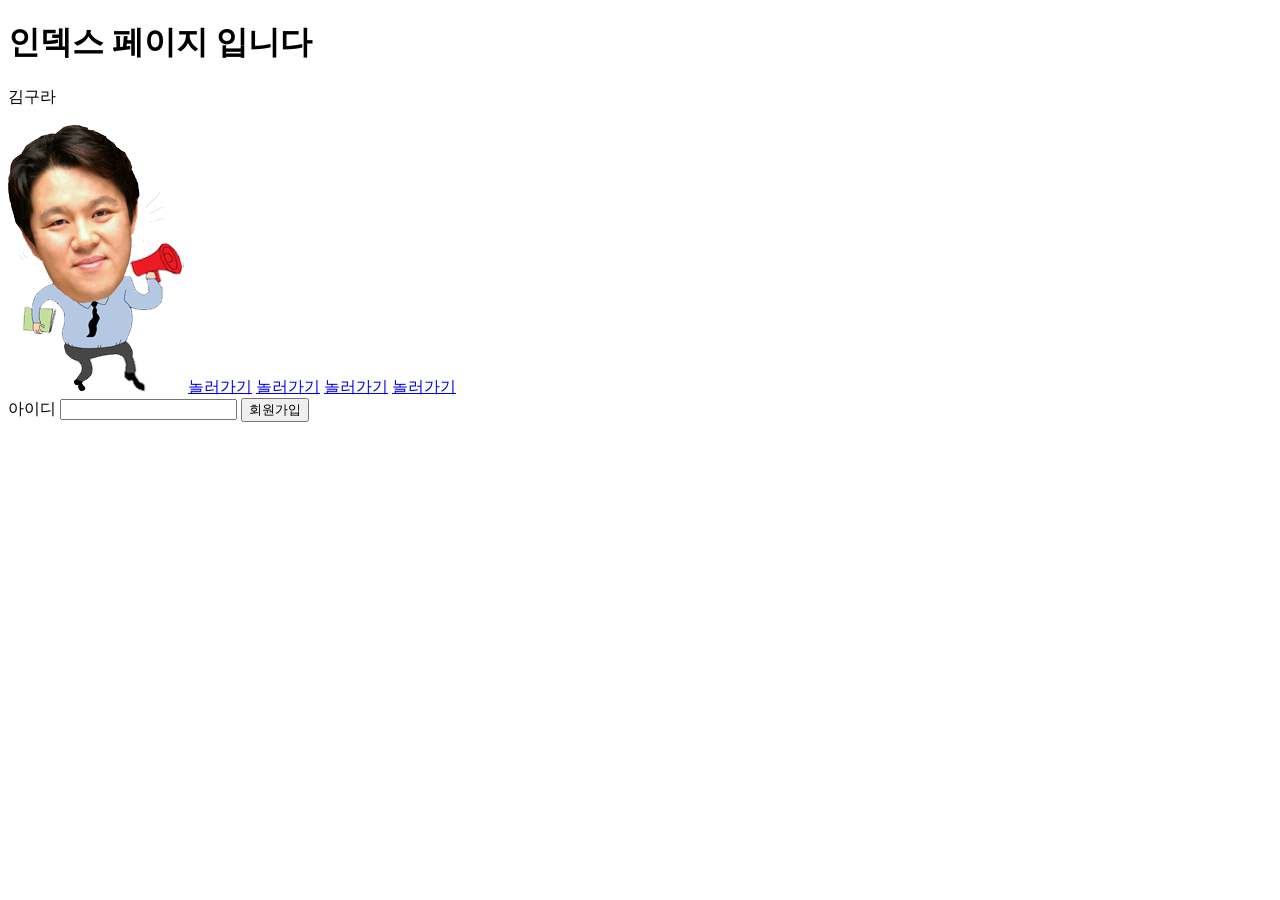
<file: Hello/src/main/webapp/index.html>
<!DOCTYPE html>
<html>
<head>
<meta charset="UTF-8">
<title>index.html</title>
</head>
<body>
	<h1>인덱스 페이지 입니다</h1>
	<p>김구라</p>
	<img src="./images/kim1.png">
	<!-- 웹에서의 절대 경로 -->
	<a href="http://localhost:8888/Hello/sub/play.html">놀러가기</a>
	<!-- 서버안에서의 절대 경로 -->
	<a href="/Hello/sub/play.html">놀러가기</a>
	<!-- 현재 위치를 기준으로 한 상대경로 -->
	<a href="./sub/play.html">놀러가기</a>
	<a href="sub/play.html">놀러가기</a>
	<br />
	<form action="signup" method="post">
		<label for="id">아이디</label>
		<input type="text" name="id" id="id" />
		<button type="submit">회원가입</button>
	
	</form>
</body>
</html>
</file>
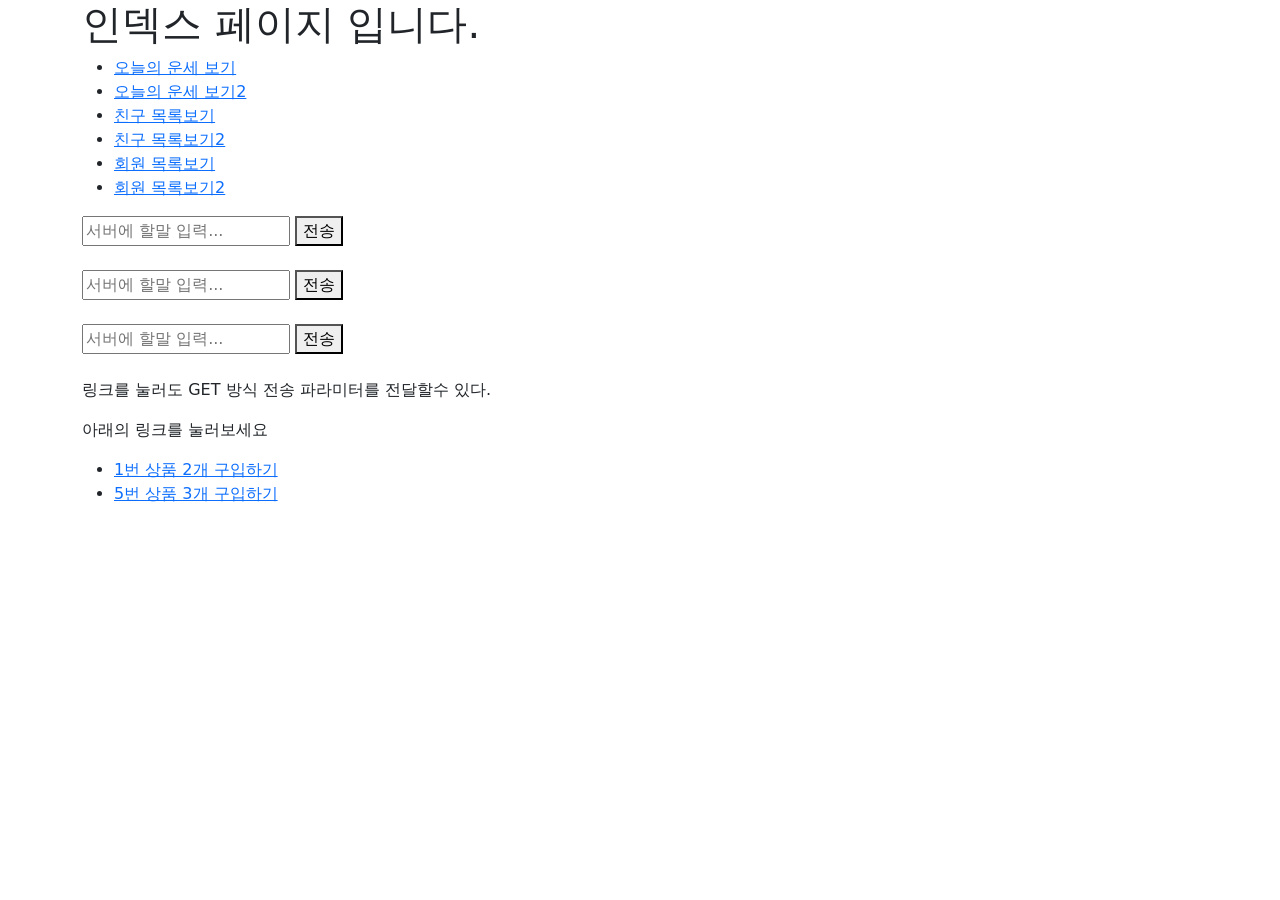
<file: Step01_Servlet/src/main/webapp/index.html>
<!DOCTYPE html>
<html>
<head>
<meta charset="UTF-8">
<title>index.html</title>
<link href="https://cdn.jsdelivr.net/npm/bootstrap@5.2.2/dist/css/bootstrap.min.css" rel="stylesheet" integrity="sha384-Zenh87qX5JnK2Jl0vWa8Ck2rdkQ2Bzep5IDxbcnCeuOxjzrPF/et3URy9Bv1WTRi" crossorigin="anonymous">
</head>
<body>
	<div class="container">
		<h1>인덱스 페이지 입니다.</h1>
		<ul>
			<li><a href="fortune">오늘의 운세 보기</a></li>
			<li><a href="fortune.jsp">오늘의 운세 보기2</a>
			<li><a href="friend/list">친구 목록보기</a></li>
			<li><a href="friend/list.jsp">친구 목록보기2</a></li>
			<li><a href="member/list">회원 목록보기</a></li>
			<li><a href="member/list.jsp">회원 목록보기2</a></li>
		</ul>
		<!-- 
				폼을 제출(submit) 하면 ( type="submit" 인 전송 버튼을 누르면)
				action="요정경로"
				method="전송방식"
				
				서버에 "요청경로" 대로 요청이 되고
				폼에 입력한 내용은 "전송방식" 으로 전송이 된다. ( get or post )
				
				- form 사용법
				1. action 속성의 값은 폼을 제출했을때 요청되는 경로가 된다.
				2. method 속성의 값은 전송 방식을 지정한다. 생략하면 default 값은 get 이다.
				3. form 의 자손요소중에 type="summit" 버든을 누르면 폼이 제출된다.
				4. 전송 방식은 get 방식과 post 방식이 있는데
				   get 방식 전송은 입력한 정보를 주소창에 달고가는 방식이고
				   post 방식 전송은 요청의 몸통에 달고가는 방식이기 때문에 주소창에 보이지 않는다.
		-->
		<form action="/Step01_Servlet/send" method="get">
			<input type="text" name="msg" placeholder="서버에 할말 입력..." />
			<button type="summit">전송</button>
		</form>
		<br>
		<form action="/Step01_Servlet/send2" method="post">
			<input type="text" name="msg" placeholder="서버에 할말 입력..." />
			<button type="summit">전송</button>
		</form>
		<br>
		<form action="/Step01_Servlet/send.jsp" method="post">
			<input type="text" name="msg" placeholder="서버에 할말 입력..." />
			<button type="summit">전송</button>
		</form>
		<br />
		<p>링크를 눌러도 GET 방식 전송 파라미터를 전달할수 있다.</p>
		<p>아래의 링크를 눌러보세요</p>
		<ul>
			<li> <a href="shop/buy.jsp?num=1&amount=2">1번 상품 2개 구입하기</a></li>
			<li> <a href="shop/buy.jsp?num=5&amount=3">5번 상품 3개 구입하기</a></li>		
		</ul>
	</div>
</body>
</html>
</file>
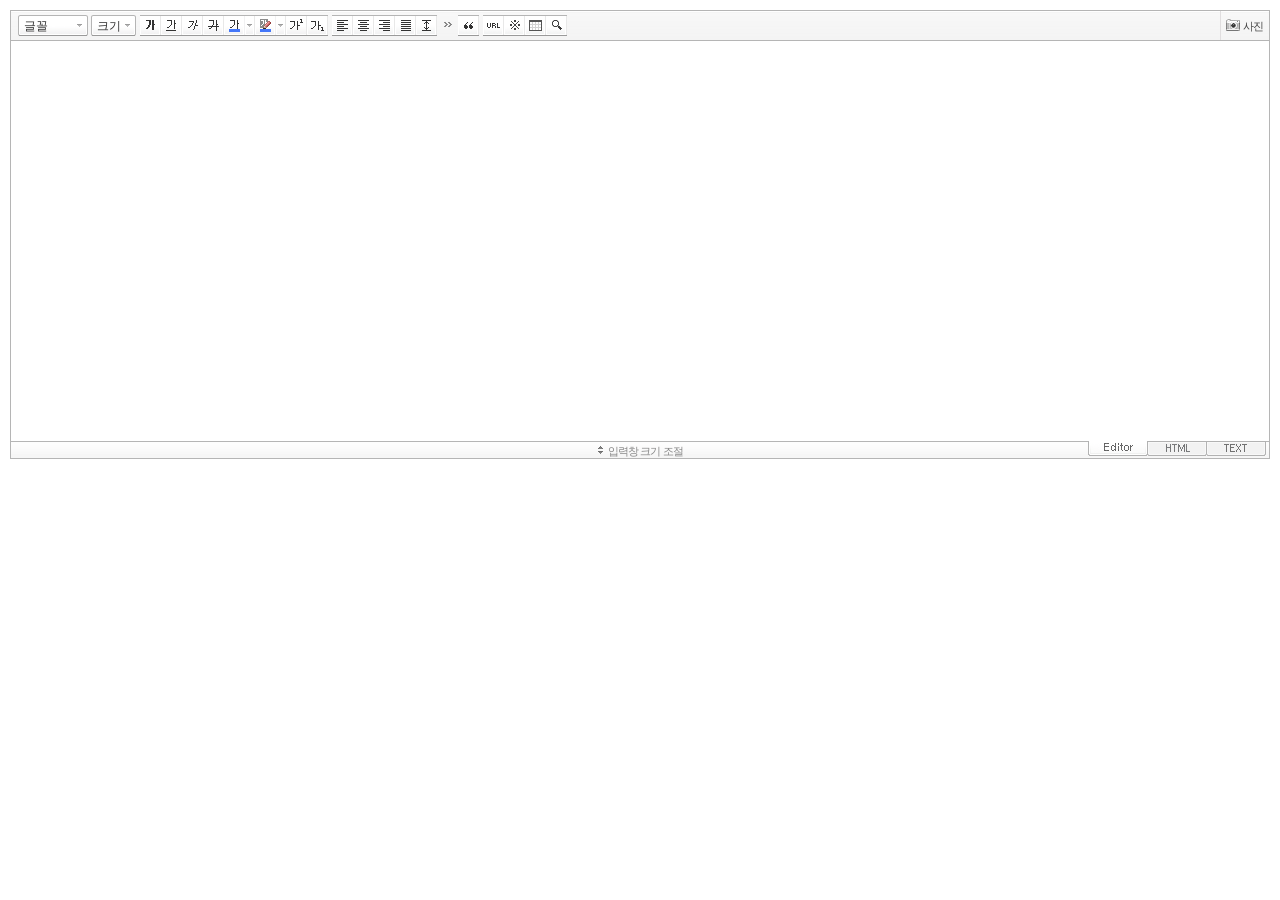
<file: Step04_Final/src/main/webapp/SmartEditor/SmartEditor2Skin.html>
<!DOCTYPE HTML PUBLIC "-//W3C//DTD HTML 4.01 Transitional//EN" "http://www.w3.org/TR/html4/loose.dtd">
<html lang="ko">
<head>
<meta http-equiv="Content-Type" content="text/html; charset=utf-8">
<meta http-equiv="Content-Script-Type" content="text/javascript">
<meta http-equiv="Content-Style-Type" content="text/css">
<title>네이버 :: Smart Editor 2 &#8482;</title>
<link href="css/smart_editor2.css" rel="stylesheet" type="text/css">
<style type="text/css">
body {
	margin: 10px;
}
</style>
<script type="text/javascript" src="./js/jindo.min.js" charset="utf-8"></script>
<script type="text/javascript" src="./js/jindo_component.js"
	charset="utf-8"></script>
<script type="text/javascript" src="./js/SE2B_Configuration_Service.js"
	charset="utf-8"></script>
<!-- 설정 파일 -->
<script type="text/javascript" src="./js/SE2B_Configuration_General.js"
	charset="utf-8"></script>
<!-- 설정 파일 -->
<script type="text/javascript" src="./js/SE2BasicCreator.js"
	charset="utf-8"></script>

<script src='js/smarteditor2.min.js' charset='utf-8'></script>
<script src='photo_uploader/plugin/hp_SE2M_AttachQuickPhoto.js'
	charset='utf-8'></script>
</head>
<body>



	<span id="rev"></span>

	<!-- SE2 Markup Start -->
	<div id="smart_editor2">
		<div id="smart_editor2_content">
			<a href="#se2_iframe" class="blind">글쓰기영역으로 바로가기</a>
			<div class="se2_tool" id="se2_tool">

				<div class="se2_text_tool husky_seditor_text_tool">
					<ul class="se2_font_type">
						<li class="husky_seditor_ui_fontName"><button type="button"
								class="se2_font_family" title="글꼴">
								<span class="husky_se2m_current_fontName">글꼴</span>
							</button> <!-- 글꼴 레이어 -->
							<div class="se2_layer husky_se_fontName_layer">
								<div class="se2_in_layer">
									<ul class="se2_l_font_fam">
										<li style="display: none"><button type="button">
												<span>@DisplayName@<span>(</span><em
													style="font-family: FontFamily;">@SampleText@</em><span>)</span></span>
											</button></li>
										<!--
							<li><button type="button"><span>돋움<span>(</span><em style="font-family:'돋움',Dotum,Sans-serif;">가나다라</em><span>)</span></span></button></li>
							<li><button type="button"><span>돋움체<span>(</span><em style="font-family:'돋움체',DotumChe,Sans-serif;">가나다라</em><span>)</span></span></button></li>
							<li><button type="button"><span>굴림<span>(</span><em style="font-family:'굴림',Gulim,Sans-serif;">가나다라</em><span>)</span></span></button></li>
							<li><button type="button"><span>굴림체<span>(</span><em style="font-family:'굴림체',GulimChe,Sans-serif;">가나다라</em><span>)</span></span></button></li>
							<li><button type="button"><span>바탕<span>(</span><em style="font-family:'바탕',Batang,serif;">가나다라</em><span>)</span></span></button></li>
							<li><button type="button"><span>바탕체<span>(</span><em style="font-family:'바탕체',BatangChe,serif;">가나다라</em><span>)</span></span></button></li>
							<li><button type="button"><span>궁서<span>(</span><em style="font-family:'궁서',Gungsuh,serif;">가나다라</em><span>)</span></span></button></li>
							<li><button type="button"><span>Arial<span>(</span><em style="font-family:arial,Sans-serif;">abcd</em><span>)</span></span></button></li>
							<li><button type="button"><span>Tahoma<span>(</span><em style="font-family:tahoma,Sans-serif;">abcd</em><span>)</span></span></button></li>
							<li><button type="button"><span>Times New Roman<span>(</span><em style="font-family:'Times New Roman',Times,serif;">abcd</em><span>)</span></span></button></li>
							<li><button type="button"><span>Verdana<span>(</span><em style="font-family:verdana,Sans-serif;">abcd</em><span>)</span></span></button></li>
							<li><button type="button"><span>Courier New<span>(</span><em style="font-family:Courier New,Sans-serif;">abcd</em><span>)</span></span></button></li>
							-->
										<li class="se2_division husky_seditor_font_separator"></li>
										<li class="husky_seditor_font_nanumgothic"><button
												type="button">
												<span>나눔고딕<span>(</span><em
													style="font-family: '나눔고딕', NanumGothic, Sans-serif;">가나다라</em><span>)</span></span>
											</button></li>
										<li class="husky_seditor_font_nanummyeongjo"><button
												type="button">
												<span>나눔명조<span>(</span><em
													style="font-family: '나눔명조', NanumMyeongjo, serif;">가나다라</em><span>)</span></span>
											</button></li>
										<li class="husky_seditor_font_nanumgothiccoding"><button
												type="button">
												<span>나눔고딕코딩<span>(</span><em
													style="font-family: '나눔고딕코딩', NanumGothicCoding, Sans-serif;">가나다라</em><span>)</span></span>
											</button></li>
									</ul>
								</div>
							</div> <!-- //글꼴 레이어 --></li>

						<li class="husky_seditor_ui_fontSize"><button type="button"
								class="se2_font_size" title="글자크기">
								<span class="husky_se2m_current_fontSize">크기</span>
							</button> <!-- 폰트 사이즈 레이어 -->
							<div class="se2_layer husky_se_fontSize_layer">
								<div class="se2_in_layer">
									<ul class="se2_l_font_size">
										<li><button type="button" style="height: 19px;">
												<span
													style="margin-top: 4px; margin-bottom: 3px; margin-left: 5px; font-size: 7pt;">가나다라마바사<span
													style="font-size: 7pt;">(7pt)</span></span>
											</button></li>
										<li><button type="button" style="height: 20px;">
												<span style="margin-bottom: 2px; font-size: 8pt;">가나다라마바사<span
													style="font-size: 8pt;">(8pt)</span></span>
											</button></li>
										<li><button type="button" style="height: 20px;">
												<span style="margin-bottom: 1px; font-size: 9pt;">가나다라마바사<span
													style="font-size: 9pt;">(9pt)</span></span>
											</button></li>
										<li><button type="button" style="height: 21px;">
												<span style="margin-bottom: 1px; font-size: 10pt;">가나다라마바사<span
													style="font-size: 10pt;">(10pt)</span></span>
											</button></li>
										<li><button type="button" style="height: 23px;">
												<span style="margin-bottom: 2px; font-size: 11pt;">가나다라마바사<span
													style="font-size: 11pt;">(11pt)</span></span>
											</button></li>
										<li><button type="button" style="height: 25px;">
												<span style="margin-bottom: 1px; font-size: 12pt;">가나다라마바사<span
													style="font-size: 12pt;">(12pt)</span></span>
											</button></li>
										<li><button type="button" style="height: 27px;">
												<span style="margin-bottom: 2px; font-size: 14pt;">가나다라마바사<span
													style="margin-left: 6px; font-size: 14pt;">(14pt)</span></span>
											</button></li>
										<li><button type="button" style="height: 33px;">
												<span style="margin-bottom: 1px; font-size: 18pt;">가나다라마바사<span
													style="margin-left: 8px; font-size: 18pt;">(18pt)</span></span>
											</button></li>
										<li><button type="button" style="height: 39px;">
												<span style="margin-left: 3px; font-size: 24pt;">가나다라마<span
													style="margin-left: 11px; font-size: 24pt;">(24pt)</span></span>
											</button></li>
										<li><button type="button" style="height: 53px;">
												<span
													style="margin-top: -1px; margin-left: 3px; font-size: 36pt;">가나다<span
													style="font-size: 36pt;">(36pt)</span></span>
											</button></li>
									</ul>
								</div>
							</div> <!-- //폰트 사이즈 레이어 --></li>
					</ul>
					<ul>
						<li class="husky_seditor_ui_bold"><button type="button"
								title="굵게[Ctrl+B]" class="se2_bold">
								<span class="_buttonRound">굵게[Ctrl+B]</span>
							</button></li>

						<li class="husky_seditor_ui_underline"><button type="button"
								title="밑줄[Ctrl+U]" class="se2_underline">
								<span class="_buttonRound">밑줄[Ctrl+U]</span>
							</button></li>

						<li class="husky_seditor_ui_italic"><button type="button"
								title="기울임꼴[Ctrl+I]" class="se2_italic">
								<span class="_buttonRound">기울임꼴[Ctrl+I]</span>
							</button></li>

						<li class="husky_seditor_ui_lineThrough"><button
								type="button" title="취소선[Ctrl+D]" class="se2_tdel">
								<span class="_buttonRound">취소선[Ctrl+D]</span>
							</button></li>

						<li class="se2_pair husky_seditor_ui_fontColor"><span
							class="selected_color husky_se2m_fontColor_lastUsed"
							style="background-color: #4477f9"></span><span
							class="husky_seditor_ui_fontColorA"><button type="button"
									title="글자색" class="se2_fcolor">
									<span>글자색</span>
								</button></span><span class="husky_seditor_ui_fontColorB"><button
									type="button" title="더보기" class="se2_fcolor_more">
									<span class="_buttonRound">더보기</span>
								</button></span> <!-- 글자색 -->
							<div class="se2_layer husky_se2m_fontcolor_layer"
								style="display: none">
								<div class="se2_in_layer husky_se2m_fontcolor_paletteHolder">
									<div class="se2_palette husky_se2m_color_palette">
										<ul class="se2_pick_color">
											<li><button type="button" title="#ff0000"
													style="background: #ff0000">
													<span><span>#ff0000</span></span>
												</button></li>
											<li><button type="button" title="#ff6c00"
													style="background: #ff6c00">
													<span><span>#ff6c00</span></span>
												</button></li>
											<li><button type="button" title="#ffaa00"
													style="background: #ffaa00">
													<span><span>#ffaa00</span></span>
												</button></li>
											<li><button type="button" title="#ffef00"
													style="background: #ffef00">
													<span><span>#ffef00</span></span>
												</button></li>
											<li><button type="button" title="#a6cf00"
													style="background: #a6cf00">
													<span><span>#a6cf00</span></span>
												</button></li>
											<li><button type="button" title="#009e25"
													style="background: #009e25">
													<span><span>#009e25</span></span>
												</button></li>
											<li><button type="button" title="#00b0a2"
													style="background: #00b0a2">
													<span><span>#00b0a2</span></span>
												</button></li>
											<li><button type="button" title="#0075c8"
													style="background: #0075c8">
													<span><span>#0075c8</span></span>
												</button></li>
											<li><button type="button" title="#3a32c3"
													style="background: #3a32c3">
													<span><span>#3a32c3</span></span>
												</button></li>
											<li><button type="button" title="#7820b9"
													style="background: #7820b9">
													<span><span>#7820b9</span></span>
												</button></li>
											<li><button type="button" title="#ef007c"
													style="background: #ef007c">
													<span><span>#ef007c</span></span>
												</button></li>
											<li><button type="button" title="#000000"
													style="background: #000000">
													<span><span>#000000</span></span>
												</button></li>
											<li><button type="button" title="#252525"
													style="background: #252525">
													<span><span>#252525</span></span>
												</button></li>
											<li><button type="button" title="#464646"
													style="background: #464646">
													<span><span>#464646</span></span>
												</button></li>
											<li><button type="button" title="#636363"
													style="background: #636363">
													<span><span>#636363</span></span>
												</button></li>
											<li><button type="button" title="#7d7d7d"
													style="background: #7d7d7d">
													<span><span>#7d7d7d</span></span>
												</button></li>
											<li><button type="button" title="#9a9a9a"
													style="background: #9a9a9a">
													<span><span>#9a9a9a</span></span>
												</button></li>
											<li><button type="button" title="#ffe8e8"
													style="background: #ffe8e8">
													<span><span>#9a9a9a</span></span>
												</button></li>
											<li><button type="button" title="#f7e2d2"
													style="background: #f7e2d2">
													<span><span>#f7e2d2</span></span>
												</button></li>
											<li><button type="button" title="#f5eddc"
													style="background: #f5eddc">
													<span><span>#f5eddc</span></span>
												</button></li>
											<li><button type="button" title="#f5f4e0"
													style="background: #f5f4e0">
													<span><span>#f5f4e0</span></span>
												</button></li>
											<li><button type="button" title="#edf2c2"
													style="background: #edf2c2">
													<span><span>#edf2c2</span></span>
												</button></li>
											<li><button type="button" title="#def7e5"
													style="background: #def7e5">
													<span><span>#def7e5</span></span>
												</button></li>
											<li><button type="button" title="#d9eeec"
													style="background: #d9eeec">
													<span><span>#d9eeec</span></span>
												</button></li>
											<li><button type="button" title="#c9e0f0"
													style="background: #c9e0f0">
													<span><span>#c9e0f0</span></span>
												</button></li>
											<li><button type="button" title="#d6d4eb"
													style="background: #d6d4eb">
													<span><span>#d6d4eb</span></span>
												</button></li>
											<li><button type="button" title="#e7dbed"
													style="background: #e7dbed">
													<span><span>#e7dbed</span></span>
												</button></li>
											<li><button type="button" title="#f1e2ea"
													style="background: #f1e2ea">
													<span><span>#f1e2ea</span></span>
												</button></li>
											<li><button type="button" title="#acacac"
													style="background: #acacac">
													<span><span>#acacac</span></span>
												</button></li>
											<li><button type="button" title="#c2c2c2"
													style="background: #c2c2c2">
													<span><span>#c2c2c2</span></span>
												</button></li>
											<li><button type="button" title="#cccccc"
													style="background: #cccccc">
													<span><span>#cccccc</span></span>
												</button></li>
											<li><button type="button" title="#e1e1e1"
													style="background: #e1e1e1">
													<span><span>#e1e1e1</span></span>
												</button></li>
											<li><button type="button" title="#ebebeb"
													style="background: #ebebeb">
													<span><span>#ebebeb</span></span>
												</button></li>
											<li><button type="button" title="#ffffff"
													style="background: #ffffff">
													<span><span>#ffffff</span></span>
												</button></li>
										</ul>
										<ul class="se2_pick_color" style="width: 156px;">
											<li><button type="button" title="#e97d81"
													style="background: #e97d81">
													<span><span>#e97d81</span></span>
												</button></li>
											<li><button type="button" title="#e19b73"
													style="background: #e19b73">
													<span><span>#e19b73</span></span>
												</button></li>
											<li><button type="button" title="#d1b274"
													style="background: #d1b274">
													<span><span>#d1b274</span></span>
												</button></li>
											<li><button type="button" title="#cfcca2"
													style="background: #cfcca2">
													<span><span>#cfcca2</span></span>
												</button></li>
											<li><button type="button" title="#cfcca2"
													style="background: #cfcca2">
													<span><span>#cfcca2</span></span>
												</button></li>
											<li><button type="button" title="#61b977"
													style="background: #61b977">
													<span><span>#61b977</span></span>
												</button></li>
											<li><button type="button" title="#53aea8"
													style="background: #53aea8">
													<span><span>#53aea8</span></span>
												</button></li>
											<li><button type="button" title="#518fbb"
													style="background: #518fbb">
													<span><span>#518fbb</span></span>
												</button></li>
											<li><button type="button" title="#6a65bb"
													style="background: #6a65bb">
													<span><span>#6a65bb</span></span>
												</button></li>
											<li><button type="button" title="#9a54ce"
													style="background: #9a54ce">
													<span><span>#9a54ce</span></span>
												</button></li>
											<li><button type="button" title="#e573ae"
													style="background: #e573ae">
													<span><span>#e573ae</span></span>
												</button></li>
											<li><button type="button" title="#5a504b"
													style="background: #5a504b">
													<span><span>#5a504b</span></span>
												</button></li>
											<li><button type="button" title="#767b86"
													style="background: #767b86">
													<span><span>#767b86</span></span>
												</button></li>
											<li><button type="button" title="#951015"
													style="background: #951015">
													<span><span>#951015</span></span>
												</button></li>
											<li><button type="button" title="#6e391a"
													style="background: #6e391a">
													<span><span>#6e391a</span></span>
												</button></li>
											<li><button type="button" title="#785c25"
													style="background: #785c25">
													<span><span>#785c25</span></span>
												</button></li>
											<li><button type="button" title="#5f5b25"
													style="background: #5f5b25">
													<span><span>#5f5b25</span></span>
												</button></li>
											<li><button type="button" title="#4c511f"
													style="background: #4c511f">
													<span><span>#4c511f</span></span>
												</button></li>
											<li><button type="button" title="#1c4827"
													style="background: #1c4827">
													<span><span>#1c4827</span></span>
												</button></li>
											<li><button type="button" title="#0d514c"
													style="background: #0d514c">
													<span><span>#0d514c</span></span>
												</button></li>
											<li><button type="button" title="#1b496a"
													style="background: #1b496a">
													<span><span>#1b496a</span></span>
												</button></li>
											<li><button type="button" title="#2b285f"
													style="background: #2b285f">
													<span><span>#2b285f</span></span>
												</button></li>
											<li><button type="button" title="#45245b"
													style="background: #45245b">
													<span><span>#45245b</span></span>
												</button></li>
											<li><button type="button" title="#721947"
													style="background: #721947">
													<span><span>#721947</span></span>
												</button></li>
											<li><button type="button" title="#352e2c"
													style="background: #352e2c">
													<span><span>#352e2c</span></span>
												</button></li>
											<li><button type="button" title="#3c3f45"
													style="background: #3c3f45">
													<span><span>#3c3f45</span></span>
												</button></li>
										</ul>
										<button type="button" title="더보기"
											class="se2_view_more husky_se2m_color_palette_more_btn">
											<span>더보기</span>
										</button>
										<div class="husky_se2m_color_palette_recent"
											style="display: none">
											<h4>최근 사용한 색</h4>
											<ul class="se2_pick_color">
												<li></li>
												<!-- 최근 사용한 색 템플릿 -->
												<!-- <li><button type="button" title="#e97d81" style="background:#e97d81"><span><span>#e97d81</span></span></button></li> -->
												<!-- //최근 사용한 색 템플릿 -->
											</ul>
										</div>
										<div class="se2_palette2 husky_se2m_color_palette_colorpicker">
											<!--form action="http://test.emoticon.naver.com/colortable/TextAdd.nhn" method="post"-->
											<div class="se2_color_set">
												<span class="se2_selected_color"><span
													class="husky_se2m_cp_preview" style="background: #e97d81"></span></span><input
													type="text" name=""
													class="input_ty1 husky_se2m_cp_colorcode" value="#e97d81">
												<button type="button"
													class="se2_btn_insert husky_se2m_color_palette_ok_btn"
													title="입력">
													<span>입력</span>
												</button>
											</div>
											<!--input type="hidden" name="callback" value="http://test.emoticon.naver.com/colortable/result.jsp" />
										<input type="hidden" name="callback_func" value="1" />
										<input type="hidden" name="text_key" value="" />
										<input type="hidden" name="text_data" value="" />
									</form-->
											<div class="se2_gradation1 husky_se2m_cp_colpanel"></div>
											<div class="se2_gradation2 husky_se2m_cp_huepanel"></div>
										</div>
									</div>
								</div>
							</div> <!-- //글자색 --></li>

						<li class="se2_pair husky_seditor_ui_BGColor"><span
							class="selected_color husky_se2m_BGColor_lastUsed"
							style="background-color: #4477f9"></span><span
							class="husky_seditor_ui_BGColorA"><button type="button"
									title="배경색" class="se2_bgcolor">
									<span>배경색</span>
								</button></span><span class="husky_seditor_ui_BGColorB"><button
									type="button" title="더보기" class="se2_bgcolor_more">
									<span class="_buttonRound">더보기</span>
								</button></span> <!-- 배경색 -->
							<div class="se2_layer se2_layer husky_se2m_BGColor_layer"
								style="display: none">
								<div class="se2_in_layer">
									<div class="se2_palette_bgcolor">
										<ul class="se2_background husky_se2m_bgcolor_list">
											<li><button type="button" title="배경색#ff0000 글자색#ffffff"
													style="background: #ff0000; color: #ffffff">
													<span><span>가나다</span></span>
												</button></li>
											<li><button type="button" title="배경색#6d30cf 글자색#ffffff"
													style="background: #6d30cf; color: #ffffff">
													<span><span>가나다</span></span>
												</button></li>
											<li><button type="button" title="배경색#000000 글자색#ffffff"
													style="background: #000000; color: #ffffff">
													<span><span>가나다</span></span>
												</button></li>
											<li><button type="button" title="배경색#ff6600 글자색#ffffff"
													style="background: #ff6600; color: #ffffff">
													<span><span>가나다</span></span>
												</button></li>
											<li><button type="button" title="배경색#3333cc 글자색#ffffff"
													style="background: #3333cc; color: #ffffff">
													<span><span>가나다</span></span>
												</button></li>
											<li><button type="button" title="배경색#333333 글자색#ffff00"
													style="background: #333333; color: #ffff00">
													<span><span>가나다</span></span>
												</button></li>
											<li><button type="button" title="배경색#ffa700 글자색#ffffff"
													style="background: #ffa700; color: #ffffff">
													<span><span>가나다</span></span>
												</button></li>
											<li><button type="button" title="배경색#009999 글자색#ffffff"
													style="background: #009999; color: #ffffff">
													<span><span>가나다</span></span>
												</button></li>
											<li><button type="button" title="배경색#8e8e8e 글자색#ffffff"
													style="background: #8e8e8e; color: #ffffff">
													<span><span>가나다</span></span>
												</button></li>
											<li><button type="button" title="배경색#cc9900 글자색#ffffff"
													style="background: #cc9900; color: #ffffff">
													<span><span>가나다</span></span>
												</button></li>
											<li><button type="button" title="배경색#77b02b 글자색#ffffff"
													style="background: #77b02b; color: #ffffff">
													<span><span>가나다</span></span>
												</button></li>
											<li><button type="button" title="배경색#ffffff 글자색#000000"
													style="background: #ffffff; color: #000000">
													<span><span>가나다</span></span>
												</button></li>
										</ul>
									</div>
									<div class="husky_se2m_BGColor_paletteHolder"></div>
								</div>
							</div> <!-- //배경색 --></li>

						<li class="husky_seditor_ui_superscript"><button
								type="button" title="윗첨자" class="se2_sup">
								<span class="_buttonRound">윗첨자</span>
							</button></li>

						<li class="husky_seditor_ui_subscript"><button type="button"
								title="아래첨자" class="se2_sub">
								<span class="_buttonRound">아래첨자</span>
							</button></li>
					</ul>
					<ul>
						<li class="husky_seditor_ui_justifyleft"><button
								type="button" title="왼쪽정렬" class="se2_left">
								<span class="_buttonRound">왼쪽정렬</span>
							</button></li>

						<li class="husky_seditor_ui_justifycenter"><button
								type="button" title="가운데정렬" class="se2_center">
								<span class="_buttonRound">가운데정렬</span>
							</button></li>

						<li class="husky_seditor_ui_justifyright"><button
								type="button" title="오른쪽정렬" class="se2_right">
								<span class="_buttonRound">오른쪽정렬</span>
							</button></li>

						<li class="husky_seditor_ui_justifyfull"><button
								type="button" title="양쪽정렬" class="se2_justify">
								<span class="_buttonRound">양쪽정렬</span>
							</button></li>

						<li class="husky_seditor_ui_lineHeight"><button type="button"
								title="줄간격" class="se2_lineheight">
								<span class="_buttonRound">줄간격</span>
							</button> <!-- 줄간격 레이어 -->
							<div class="se2_layer husky_se2m_lineHeight_layer">
								<div class="se2_in_layer">
									<ul class="se2_l_line_height">
										<li><button type="button">
												<span>50%</span>
											</button></li>
										<li><button type="button">
												<span>80%</span>
											</button></li>
										<li><button type="button">
												<span>100%</span>
											</button></li>
										<li><button type="button">
												<span>120%</span>
											</button></li>
										<li><button type="button">
												<span>150%</span>
											</button></li>
										<li><button type="button">
												<span>180%</span>
											</button></li>
										<li><button type="button">
												<span>200%</span>
											</button></li>
									</ul>
									<div
										class="se2_l_line_height_user husky_se2m_lineHeight_direct_input">
										<h3>직접 입력</h3>
										<span class="bx_input"> <input type="text"
											class="input_ty1" maxlength="3" style="width: 75px">
											<button type="button" title="1% 더하기" class="btn_up">
												<span>1% 더하기</span>
											</button>
											<button type="button" title="1% 빼기" class="btn_down">
												<span>1% 빼기</span>
											</button>
										</span>
										<div class="btn_area">
											<button type="button" class="se2_btn_apply3">
												<span>적용</span>
											</button>
											<button type="button" class="se2_btn_cancel3">
												<span>취소</span>
											</button>
										</div>
									</div>
								</div>
							</div> <!-- //줄간격 레이어 --></li>
					</ul>
					<ul>
						<li class="husky_seditor_ui_text_more" id="se2_text_more"><button
								title="더보기" type="button" class="se2_text_tool_more">
								<span>더보기</span>
							</button>
							<div class="se2_sub_text_tool se2_sub_step1">
								<ul>
									<li class="husky_seditor_ui_orderedlist"><button
											type="button" title="번호매기기" class="se2_ol">
											<span class="_buttonRound">번호매기기</span>
										</button></li>
									<li class="husky_seditor_ui_unorderedlist"><button
											type="button" title="글머리기호" class="se2_ul">
											<span class="_buttonRound">글머리기호</span>
										</button></li>
									<li class="husky_seditor_ui_outdent"><button type="button"
											title="내어쓰기[Shift+Tab]" class="se2_outdent">
											<span class="_buttonRound">내어쓰기[Shift+Tab]</span>
										</button></li>
									<li class="husky_seditor_ui_indent"><button type="button"
											title="들여쓰기[Tab]" class="se2_indent">
											<span class="_buttonRound">들여쓰기[Tab]</span>
										</button></li>
								</ul>
							</div></li>
					</ul>
					<ul>
						<li class="husky_seditor_ui_quote"><button type="button"
								title="인용구" class="se2_blockquote">
								<span class="_buttonRound">인용구</span>
							</button> <!-- 인용구 -->
							<div class="se2_layer husky_seditor_blockquote_layer"
								style="margin-left: -407px; display: none;">
								<div class="se2_in_layer">
									<div class="se2_quote">
										<ul>
											<li class="q1"><button type="button" class="se2_quote1">
													<span><span>인용구 스타일1</span></span>
												</button></li>
											<li class="q2"><button type="button" class="se2_quote2">
													<span><span>인용구 스타일2</span></span>
												</button></li>
											<li class="q3"><button type="button" class="se2_quote3">
													<span><span>인용구 스타일3</span></span>
												</button></li>
											<li class="q4"><button type="button" class="se2_quote4">
													<span><span>인용구 스타일4</span></span>
												</button></li>
											<li class="q5"><button type="button" class="se2_quote5">
													<span><span>인용구 스타일5</span></span>
												</button></li>
											<li class="q6"><button type="button" class="se2_quote6">
													<span><span>인용구 스타일6</span></span>
												</button></li>
											<li class="q7"><button type="button" class="se2_quote7">
													<span><span>인용구 스타일7</span></span>
												</button></li>
											<li class="q8"><button type="button" class="se2_quote8">
													<span><span>인용구 스타일8</span></span>
												</button></li>
											<li class="q9"><button type="button" class="se2_quote9">
													<span><span>인용구 스타일9</span></span>
												</button></li>
											<li class="q10"><button type="button"
													class="se2_quote10">
													<span><span>인용구 스타일10</span></span>
												</button></li>
										</ul>
										<button type="button" class="se2_cancel2">
											<span>적용취소</span>
										</button>
									</div>
								</div>
							</div> <!-- //인용구 --></li>
					</ul>
					<ul>
						<li class="husky_seditor_ui_hyperlink"><button type="button"
								title="링크" class="se2_url">
								<span class="_buttonRound">링크</span>
							</button> <!-- 링크 -->
							<div class="se2_layer" style="margin-left: -285px">
								<div class="se2_in_layer">
									<div class="se2_url2">
										<input type="text" class="input_ty1" value="http://">
										<button type="button" class="se2_apply">
											<span>적용</span>
										</button>
										<button type="button" class="se2_cancel">
											<span>취소</span>
										</button>
									</div>
								</div>
							</div> <!-- //링크 --></li>

						<li class="husky_seditor_ui_sCharacter"><button type="button"
								title="특수기호" class="se2_character">
								<span class="_buttonRound">특수기호</span>
							</button> <!-- 특수기호 -->
							<div class="se2_layer husky_seditor_sCharacter_layer"
								style="margin-left: -448px;">
								<div class="se2_in_layer">
									<div class="se2_bx_character">
										<ul class="se2_char_tab">
											<li class="active"><button type="button" title="일반기호"
													class="se2_char1">
													<span>일반기호</span>
												</button>
												<div class="se2_s_character">
													<ul class="husky_se2m_sCharacter_list">
														<li></li>
														<!-- 일반기호 목록 -->
														<!-- <li class="hover"><button type="button"><span>｛</span></button></li><li class="active"><button type="button"><span>｝</span></button></li><li><button type="button"><span>〔</span></button></li><li><button type="button"><span>〕</span></button></li><li><button type="button"><span>〈</span></button></li><li><button type="button"><span>〉</span></button></li><li><button type="button"><span>《</span></button></li><li><button type="button"><span>》</span></button></li><li><button type="button"><span>「</span></button></li><li><button type="button"><span>」</span></button></li><li><button type="button"><span>『</span></button></li><li><button type="button"><span>』</span></button></li><li><button type="button"><span>【</span></button></li><li><button type="button"><span>】</span></button></li><li><button type="button"><span>‘</span></button></li><li><button type="button"><span>’</span></button></li><li><button type="button"><span>“</span></button></li><li><button type="button"><span>”</span></button></li><li><button type="button"><span>、</span></button></li><li><button type="button"><span>。</span></button></li><li><button type="button"><span>·</span></button></li><li><button type="button"><span>‥</span></button></li><li><button type="button"><span>…</span></button></li><li><button type="button"><span>§</span></button></li><li><button type="button"><span>※</span></button></li><li><button type="button"><span>☆</span></button></li><li><button type="button"><span>★</span></button></li><li><button type="button"><span>○</span></button></li><li><button type="button"><span>●</span></button></li><li><button type="button"><span>◎</span></button></li><li><button type="button"><span>◇</span></button></li><li><button type="button"><span>◆</span></button></li><li><button type="button"><span>□</span></button></li><li><button type="button"><span>■</span></button></li><li><button type="button"><span>△</span></button></li><li><button type="button"><span>▲</span></button></li><li><button type="button"><span>▽</span></button></li><li><button type="button"><span>▼</span></button></li><li><button type="button"><span>◁</span></button></li><li><button type="button"><span>◀</span></button></li><li><button type="button"><span>▷</span></button></li><li><button type="button"><span>▶</span></button></li><li><button type="button"><span>♤</span></button></li><li><button type="button"><span>♠</span></button></li><li><button type="button"><span>♡</span></button></li><li><button type="button"><span>♥</span></button></li><li><button type="button"><span>♧</span></button></li><li><button type="button"><span>♣</span></button></li><li><button type="button"><span>⊙</span></button></li><li><button type="button"><span>◈</span></button></li><li><button type="button"><span>▣</span></button></li><li><button type="button"><span>◐</span></button></li><li><button type="button"><span>◑</span></button></li><li><button type="button"><span>▒</span></button></li><li><button type="button"><span>▤</span></button></li><li><button type="button"><span>▥</span></button></li><li><button type="button"><span>▨</span></button></li><li><button type="button"><span>▧</span></button></li><li><button type="button"><span>▦</span></button></li><li><button type="button"><span>▩</span></button></li><li><button type="button"><span>±</span></button></li><li><button type="button"><span>×</span></button></li><li><button type="button"><span>÷</span></button></li><li><button type="button"><span>≠</span></button></li><li><button type="button"><span>≤</span></button></li><li><button type="button"><span>≥</span></button></li><li><button type="button"><span>∞</span></button></li><li><button type="button"><span>∴</span></button></li><li><button type="button"><span>°</span></button></li><li><button type="button"><span>′</span></button></li><li><button type="button"><span>″</span></button></li><li><button type="button"><span>∠</span></button></li><li><button type="button"><span>⊥</span></button></li><li><button type="button"><span>⌒</span></button></li><li><button type="button"><span>∂</span></button></li><li><button type="button"><span>≡</span></button></li><li><button type="button"><span>≒</span></button></li><li><button type="button"><span>≪</span></button></li><li><button type="button"><span>≫</span></button></li><li><button type="button"><span>√</span></button></li><li><button type="button"><span>∽</span></button></li><li><button type="button"><span>∝</span></button></li><li><button type="button"><span>∵</span></button></li><li><button type="button"><span>∫</span></button></li><li><button type="button"><span>∬</span></button></li><li><button type="button"><span>∈</span></button></li><li><button type="button"><span>∋</span></button></li><li><button type="button"><span>⊆</span></button></li><li><button type="button"><span>⊇</span></button></li><li><button type="button"><span>⊂</span></button></li><li><button type="button"><span>⊃</span></button></li><li><button type="button"><span>∪</span></button></li><li><button type="button"><span>∩</span></button></li><li><button type="button"><span>∧</span></button></li><li><button type="button"><span>∨</span></button></li><li><button type="button"><span>￢</span></button></li><li><button type="button"><span>⇒</span></button></li><li><button type="button"><span>⇔</span></button></li><li><button type="button"><span>∀</span></button></li><li><button type="button"><span>∃</span></button></li><li><button type="button"><span>´</span></button></li><li><button type="button"><span>～</span></button></li><li><button type="button"><span>ˇ</span></button></li><li><button type="button"><span>˘</span></button></li><li><button type="button"><span>˝</span></button></li><li><button type="button"><span>˚</span></button></li><li><button type="button"><span>˙</span></button></li><li><button type="button"><span>¸</span></button></li><li><button type="button"><span>˛</span></button></li><li><button type="button"><span>¡</span></button></li><li><button type="button"><span>¿</span></button></li><li><button type="button"><span>ː</span></button></li><li><button type="button"><span>∮</span></button></li><li><button type="button"><span>∑</span></button></li><li><button type="button"><span>∏</span></button></li><li><button type="button"><span>♭</span></button></li><li><button type="button"><span>♩</span></button></li><li><button type="button"><span>♪</span></button></li><li><button type="button"><span>♬</span></button></li><li><button type="button"><span>㉿</span></button></li><li><button type="button"><span>→</span></button></li><li><button type="button"><span>←</span></button></li><li><button type="button"><span>↑</span></button></li><li><button type="button"><span>↓</span></button></li><li><button type="button"><span>↔</span></button></li><li><button type="button"><span>↕</span></button></li><li><button type="button"><span>↗</span></button></li><li><button type="button"><span>↙</span></button></li><li><button type="button"><span>↖</span></button></li><li><button type="button"><span>↘</span></button></li><li><button type="button"><span>㈜</span></button></li><li><button type="button"><span>№</span></button></li><li><button type="button"><span>㏇</span></button></li><li><button type="button"><span>™</span></button></li><li><button type="button"><span>㏂</span></button></li><li><button type="button"><span>㏘</span></button></li><li><button type="button"><span>℡</span></button></li><li><button type="button"><span>♨</span></button></li><li><button type="button"><span>☏</span></button></li><li><button type="button"><span>☎</span></button></li><li><button type="button"><span>☜</span></button></li><li><button type="button"><span>☞</span></button></li><li><button type="button"><span>¶</span></button></li><li><button type="button"><span>†</span></button></li><li><button type="button"><span>‡</span></button></li><li><button type="button"><span>®</span></button></li><li><button type="button"><span>ª</span></button></li><li><button type="button"><span>º</span></button></li><li><button type="button"><span>♂</span></button></li><li><button type="button"><span>♀</span></button></li> -->
													</ul>
												</div></li>
											<li><button type="button" title="숫자와 단위"
													class="se2_char2">
													<span>숫자와 단위</span>
												</button>
												<div class="se2_s_character">
													<ul class="husky_se2m_sCharacter_list">
														<li></li>
														<!-- 숫자와 단위 목록 -->
														<!-- <li class="hover"><button type="button"><span>½</span></button></li><li><button type="button"><span>⅓</span></button></li><li><button type="button"><span>⅔</span></button></li><li><button type="button"><span>¼</span></button></li><li><button type="button"><span>¾</span></button></li><li><button type="button"><span>⅛</span></button></li><li><button type="button"><span>⅜</span></button></li><li><button type="button"><span>⅝</span></button></li><li><button type="button"><span>⅞</span></button></li><li><button type="button"><span>¹</span></button></li><li><button type="button"><span>²</span></button></li><li><button type="button"><span>³</span></button></li><li><button type="button"><span>⁴</span></button></li><li><button type="button"><span>ⁿ</span></button></li><li><button type="button"><span>₁</span></button></li><li><button type="button"><span>₂</span></button></li><li><button type="button"><span>₃</span></button></li><li><button type="button"><span>₄</span></button></li><li><button type="button"><span>Ⅰ</span></button></li><li><button type="button"><span>Ⅱ</span></button></li><li><button type="button"><span>Ⅲ</span></button></li><li><button type="button"><span>Ⅳ</span></button></li><li><button type="button"><span>Ⅴ</span></button></li><li><button type="button"><span>Ⅵ</span></button></li><li><button type="button"><span>Ⅶ</span></button></li><li><button type="button"><span>Ⅷ</span></button></li><li><button type="button"><span>Ⅸ</span></button></li><li><button type="button"><span>Ⅹ</span></button></li><li><button type="button"><span>ⅰ</span></button></li><li><button type="button"><span>ⅱ</span></button></li><li><button type="button"><span>ⅲ</span></button></li><li><button type="button"><span>ⅳ</span></button></li><li><button type="button"><span>ⅴ</span></button></li><li><button type="button"><span>ⅵ</span></button></li><li><button type="button"><span>ⅶ</span></button></li><li><button type="button"><span>ⅷ</span></button></li><li><button type="button"><span>ⅸ</span></button></li><li><button type="button"><span>ⅹ</span></button></li><li><button type="button"><span>￦</span></button></li><li><button type="button"><span>$</span></button></li><li><button type="button"><span>￥</span></button></li><li><button type="button"><span>￡</span></button></li><li><button type="button"><span>€</span></button></li><li><button type="button"><span>℃</span></button></li><li><button type="button"><span>A</span></button></li><li><button type="button"><span>℉</span></button></li><li><button type="button"><span>￠</span></button></li><li><button type="button"><span>¤</span></button></li><li><button type="button"><span>‰</span></button></li><li><button type="button"><span>㎕</span></button></li><li><button type="button"><span>㎖</span></button></li><li><button type="button"><span>㎗</span></button></li><li><button type="button"><span>ℓ</span></button></li><li><button type="button"><span>㎘</span></button></li><li><button type="button"><span>㏄</span></button></li><li><button type="button"><span>㎣</span></button></li><li><button type="button"><span>㎤</span></button></li><li><button type="button"><span>㎥</span></button></li><li><button type="button"><span>㎦</span></button></li><li><button type="button"><span>㎙</span></button></li><li><button type="button"><span>㎚</span></button></li><li><button type="button"><span>㎛</span></button></li><li><button type="button"><span>㎜</span></button></li><li><button type="button"><span>㎝</span></button></li><li><button type="button"><span>㎞</span></button></li><li><button type="button"><span>㎟</span></button></li><li><button type="button"><span>㎠</span></button></li><li><button type="button"><span>㎡</span></button></li><li><button type="button"><span>㎢</span></button></li><li><button type="button"><span>㏊</span></button></li><li><button type="button"><span>㎍</span></button></li><li><button type="button"><span>㎎</span></button></li><li><button type="button"><span>㎏</span></button></li><li><button type="button"><span>㏏</span></button></li><li><button type="button"><span>㎈</span></button></li><li><button type="button"><span>㎉</span></button></li><li><button type="button"><span>㏈</span></button></li><li><button type="button"><span>㎧</span></button></li><li><button type="button"><span>㎨</span></button></li><li><button type="button"><span>㎰</span></button></li><li><button type="button"><span>㎱</span></button></li><li><button type="button"><span>㎲</span></button></li><li><button type="button"><span>㎳</span></button></li><li><button type="button"><span>㎴</span></button></li><li><button type="button"><span>㎵</span></button></li><li><button type="button"><span>㎶</span></button></li><li><button type="button"><span>㎷</span></button></li><li><button type="button"><span>㎸</span></button></li><li><button type="button"><span>㎹</span></button></li><li><button type="button"><span>㎀</span></button></li><li><button type="button"><span>㎁</span></button></li><li><button type="button"><span>㎂</span></button></li><li><button type="button"><span>㎃</span></button></li><li><button type="button"><span>㎄</span></button></li><li><button type="button"><span>㎺</span></button></li><li><button type="button"><span>㎻</span></button></li><li><button type="button"><span>㎼</span></button></li><li><button type="button"><span>㎽</span></button></li><li><button type="button"><span>㎾</span></button></li><li><button type="button"><span>㎿</span></button></li><li><button type="button"><span>㎐</span></button></li><li><button type="button"><span>㎑</span></button></li><li><button type="button"><span>㎒</span></button></li><li><button type="button"><span>㎓</span></button></li><li><button type="button"><span>㎔</span></button></li><li><button type="button"><span>Ω</span></button></li><li><button type="button"><span>㏀</span></button></li><li><button type="button"><span>㏁</span></button></li><li><button type="button"><span>㎊</span></button></li><li><button type="button"><span>㎋</span></button></li><li><button type="button"><span>㎌</span></button></li><li><button type="button"><span>㏖</span></button></li><li><button type="button"><span>㏅</span></button></li><li><button type="button"><span>㎭</span></button></li><li><button type="button"><span>㎮</span></button></li><li><button type="button"><span>㎯</span></button></li><li><button type="button"><span>㏛</span></button></li><li><button type="button"><span>㎩</span></button></li><li><button type="button"><span>㎪</span></button></li><li><button type="button"><span>㎫</span></button></li><li><button type="button"><span>㎬</span></button></li><li><button type="button"><span>㏝</span></button></li><li><button type="button"><span>㏐</span></button></li><li><button type="button"><span>㏓</span></button></li><li><button type="button"><span>㏃</span></button></li><li><button type="button"><span>㏉</span></button></li><li><button type="button"><span>㏜</span></button></li><li><button type="button"><span>㏆</span></button></li> -->
													</ul>
												</div></li>
											<li><button type="button" title="원,괄호" class="se2_char3">
													<span>원,괄호</span>
												</button>
												<div class="se2_s_character">
													<ul class="husky_se2m_sCharacter_list">
														<li></li>
														<!-- 원,괄호 목록 -->
														<!-- <li><button type="button"><span>㉠</span></button></li><li><button type="button"><span>㉡</span></button></li><li><button type="button"><span>㉢</span></button></li><li><button type="button"><span>㉣</span></button></li><li><button type="button"><span>㉤</span></button></li><li><button type="button"><span>㉥</span></button></li><li><button type="button"><span>㉦</span></button></li><li><button type="button"><span>㉧</span></button></li><li><button type="button"><span>㉨</span></button></li><li><button type="button"><span>㉩</span></button></li><li><button type="button"><span>㉪</span></button></li><li><button type="button"><span>㉫</span></button></li><li><button type="button"><span>㉬</span></button></li><li><button type="button"><span>㉭</span></button></li><li><button type="button"><span>㉮</span></button></li><li><button type="button"><span>㉯</span></button></li><li><button type="button"><span>㉰</span></button></li><li><button type="button"><span>㉱</span></button></li><li><button type="button"><span>㉲</span></button></li><li><button type="button"><span>㉳</span></button></li><li><button type="button"><span>㉴</span></button></li><li><button type="button"><span>㉵</span></button></li><li><button type="button"><span>㉶</span></button></li><li><button type="button"><span>㉷</span></button></li><li><button type="button"><span>㉸</span></button></li><li><button type="button"><span>㉹</span></button></li><li><button type="button"><span>㉺</span></button></li><li><button type="button"><span>㉻</span></button></li><li><button type="button"><span>ⓐ</span></button></li><li><button type="button"><span>ⓑ</span></button></li><li><button type="button"><span>ⓒ</span></button></li><li><button type="button"><span>ⓓ</span></button></li><li><button type="button"><span>ⓔ</span></button></li><li><button type="button"><span>ⓕ</span></button></li><li><button type="button"><span>ⓖ</span></button></li><li><button type="button"><span>ⓗ</span></button></li><li><button type="button"><span>ⓘ</span></button></li><li><button type="button"><span>ⓙ</span></button></li><li><button type="button"><span>ⓚ</span></button></li><li><button type="button"><span>ⓛ</span></button></li><li><button type="button"><span>ⓜ</span></button></li><li><button type="button"><span>ⓝ</span></button></li><li><button type="button"><span>ⓞ</span></button></li><li><button type="button"><span>ⓟ</span></button></li><li><button type="button"><span>ⓠ</span></button></li><li><button type="button"><span>ⓡ</span></button></li><li><button type="button"><span>ⓢ</span></button></li><li><button type="button"><span>ⓣ</span></button></li><li><button type="button"><span>ⓤ</span></button></li><li><button type="button"><span>ⓥ</span></button></li><li><button type="button"><span>ⓦ</span></button></li><li><button type="button"><span>ⓧ</span></button></li><li><button type="button"><span>ⓨ</span></button></li><li><button type="button"><span>ⓩ</span></button></li><li><button type="button"><span>①</span></button></li><li><button type="button"><span>②</span></button></li><li><button type="button"><span>③</span></button></li><li><button type="button"><span>④</span></button></li><li><button type="button"><span>⑤</span></button></li><li><button type="button"><span>⑥</span></button></li><li><button type="button"><span>⑦</span></button></li><li><button type="button"><span>⑧</span></button></li><li><button type="button"><span>⑨</span></button></li><li><button type="button"><span>⑩</span></button></li><li><button type="button"><span>⑪</span></button></li><li><button type="button"><span>⑫</span></button></li><li><button type="button"><span>⑬</span></button></li><li><button type="button"><span>⑭</span></button></li><li><button type="button"><span>⑮</span></button></li><li><button type="button"><span>㈀</span></button></li><li><button type="button"><span>㈁</span></button></li><li class="hover"><button type="button"><span>㈂</span></button></li><li><button type="button"><span>㈃</span></button></li><li><button type="button"><span>㈄</span></button></li><li><button type="button"><span>㈅</span></button></li><li><button type="button"><span>㈆</span></button></li><li><button type="button"><span>㈇</span></button></li><li><button type="button"><span>㈈</span></button></li><li><button type="button"><span>㈉</span></button></li><li><button type="button"><span>㈊</span></button></li><li><button type="button"><span>㈋</span></button></li><li><button type="button"><span>㈌</span></button></li><li><button type="button"><span>㈍</span></button></li><li><button type="button"><span>㈎</span></button></li><li><button type="button"><span>㈏</span></button></li><li><button type="button"><span>㈐</span></button></li><li><button type="button"><span>㈑</span></button></li><li><button type="button"><span>㈒</span></button></li><li><button type="button"><span>㈓</span></button></li><li><button type="button"><span>㈔</span></button></li><li><button type="button"><span>㈕</span></button></li><li><button type="button"><span>㈖</span></button></li><li><button type="button"><span>㈗</span></button></li><li><button type="button"><span>㈘</span></button></li><li><button type="button"><span>㈙</span></button></li><li><button type="button"><span>㈚</span></button></li><li><button type="button"><span>㈛</span></button></li><li><button type="button"><span>⒜</span></button></li><li><button type="button"><span>⒝</span></button></li><li><button type="button"><span>⒞</span></button></li><li><button type="button"><span>⒟</span></button></li><li><button type="button"><span>⒠</span></button></li><li><button type="button"><span>⒡</span></button></li><li><button type="button"><span>⒢</span></button></li><li><button type="button"><span>⒣</span></button></li><li><button type="button"><span>⒤</span></button></li><li><button type="button"><span>⒥</span></button></li><li><button type="button"><span>⒦</span></button></li><li><button type="button"><span>⒧</span></button></li><li><button type="button"><span>⒨</span></button></li><li><button type="button"><span>⒩</span></button></li><li><button type="button"><span>⒪</span></button></li><li><button type="button"><span>⒫</span></button></li><li><button type="button"><span>⒬</span></button></li><li><button type="button"><span>⒭</span></button></li><li><button type="button"><span>⒮</span></button></li><li><button type="button"><span>⒯</span></button></li><li><button type="button"><span>⒰</span></button></li><li><button type="button"><span>⒱</span></button></li><li><button type="button"><span>⒲</span></button></li><li><button type="button"><span>⒳</span></button></li><li><button type="button"><span>⒴</span></button></li><li><button type="button"><span>⒵</span></button></li><li><button type="button"><span>⑴</span></button></li><li><button type="button"><span>⑵</span></button></li><li><button type="button"><span>⑶</span></button></li><li><button type="button"><span>⑷</span></button></li><li><button type="button"><span>⑸</span></button></li><li><button type="button"><span>⑹</span></button></li><li><button type="button"><span>⑺</span></button></li><li><button type="button"><span>⑻</span></button></li><li><button type="button"><span>⑼</span></button></li><li><button type="button"><span>⑽</span></button></li><li><button type="button"><span>⑾</span></button></li><li><button type="button"><span>⑿</span></button></li><li><button type="button"><span>⒀</span></button></li><li><button type="button"><span>⒁</span></button></li><li><button type="button"><span>⒂</span></button></li> -->
													</ul>
												</div></li>
											<li><button type="button" title="한글" class="se2_char4">
													<span>한글</span>
												</button>
												<div class="se2_s_character">
													<ul class="husky_se2m_sCharacter_list">
														<li></li>
														<!-- 한글 목록 -->
														<!-- <li><button type="button"><span>ㄱ</span></button></li><li><button type="button"><span>ㄲ</span></button></li><li><button type="button"><span>ㄳ</span></button></li><li><button type="button"><span>ㄴ</span></button></li><li><button type="button"><span>ㄵ</span></button></li><li><button type="button"><span>ㄶ</span></button></li><li><button type="button"><span>ㄷ</span></button></li><li><button type="button"><span>ㄸ</span></button></li><li><button type="button"><span>ㄹ</span></button></li><li><button type="button"><span>ㄺ</span></button></li><li><button type="button"><span>ㄻ</span></button></li><li><button type="button"><span>ㄼ</span></button></li><li><button type="button"><span>ㄽ</span></button></li><li><button type="button"><span>ㄾ</span></button></li><li><button type="button"><span>ㄿ</span></button></li><li><button type="button"><span>ㅀ</span></button></li><li><button type="button"><span>ㅁ</span></button></li><li><button type="button"><span>ㅂ</span></button></li><li><button type="button"><span>ㅃ</span></button></li><li><button type="button"><span>ㅄ</span></button></li><li><button type="button"><span>ㅅ</span></button></li><li><button type="button"><span>ㅆ</span></button></li><li><button type="button"><span>ㅇ</span></button></li><li><button type="button"><span>ㅈ</span></button></li><li><button type="button"><span>ㅉ</span></button></li><li><button type="button"><span>ㅊ</span></button></li><li><button type="button"><span>ㅋ</span></button></li><li><button type="button"><span>ㅌ</span></button></li><li><button type="button"><span>ㅍ</span></button></li><li><button type="button"><span>ㅎ</span></button></li><li><button type="button"><span>ㅏ</span></button></li><li><button type="button"><span>ㅐ</span></button></li><li><button type="button"><span>ㅑ</span></button></li><li><button type="button"><span>ㅒ</span></button></li><li><button type="button"><span>ㅓ</span></button></li><li><button type="button"><span>ㅔ</span></button></li><li><button type="button"><span>ㅕ</span></button></li><li><button type="button"><span>ㅖ</span></button></li><li><button type="button"><span>ㅗ</span></button></li><li><button type="button"><span>ㅘ</span></button></li><li><button type="button"><span>ㅙ</span></button></li><li><button type="button"><span>ㅚ</span></button></li><li><button type="button"><span>ㅛ</span></button></li><li><button type="button"><span>ㅜ</span></button></li><li><button type="button"><span>ㅝ</span></button></li><li><button type="button"><span>ㅞ</span></button></li><li><button type="button"><span>ㅟ</span></button></li><li><button type="button"><span>ㅠ</span></button></li><li><button type="button"><span>ㅡ</span></button></li><li><button type="button"><span>ㅢ</span></button></li><li><button type="button"><span>ㅣ</span></button></li><li><button type="button"><span>ㅥ</span></button></li><li><button type="button"><span>ㅦ</span></button></li><li><button type="button"><span>ㅧ</span></button></li><li><button type="button"><span>ㅨ</span></button></li><li><button type="button"><span>ㅩ</span></button></li><li><button type="button"><span>ㅪ</span></button></li><li><button type="button"><span>ㅫ</span></button></li><li><button type="button"><span>ㅬ</span></button></li><li><button type="button"><span>ㅭ</span></button></li><li><button type="button"><span>ㅮ</span></button></li><li><button type="button"><span>ㅯ</span></button></li><li><button type="button"><span>ㅰ</span></button></li><li><button type="button"><span>ㅱ</span></button></li><li><button type="button"><span>ㅲ</span></button></li><li><button type="button"><span>ㅳ</span></button></li><li><button type="button"><span>ㅴ</span></button></li><li><button type="button"><span>ㅵ</span></button></li><li><button type="button"><span>ㅶ</span></button></li><li><button type="button"><span>ㅷ</span></button></li><li><button type="button"><span>ㅸ</span></button></li><li><button type="button"><span>ㅹ</span></button></li><li><button type="button"><span>ㅺ</span></button></li><li><button type="button"><span>ㅻ</span></button></li><li><button type="button"><span>ㅼ</span></button></li><li><button type="button"><span>ㅽ</span></button></li><li><button type="button"><span>ㅾ</span></button></li><li><button type="button"><span>ㅿ</span></button></li><li><button type="button"><span>ㆀ</span></button></li><li><button type="button"><span>ㆁ</span></button></li><li><button type="button"><span>ㆂ</span></button></li><li><button type="button"><span>ㆃ</span></button></li><li><button type="button"><span>ㆄ</span></button></li><li><button type="button"><span>ㆅ</span></button></li><li><button type="button"><span>ㆆ</span></button></li><li><button type="button"><span>ㆇ</span></button></li><li><button type="button"><span>ㆈ</span></button></li><li><button type="button"><span>ㆉ</span></button></li><li><button type="button"><span>ㆊ</span></button></li><li><button type="button"><span>ㆋ</span></button></li><li><button type="button"><span>ㆌ</span></button></li><li><button type="button"><span>ㆍ</span></button></li><li><button type="button"><span>ㆎ</span></button></li> -->
													</ul>
												</div></li>
											<li><button type="button" title="그리스,라틴어"
													class="se2_char5">
													<span>그리스,라틴어</span>
												</button>
												<div class="se2_s_character">
													<ul class="husky_se2m_sCharacter_list">
														<li></li>
														<!-- 그리스,라틴어 목록 -->
														<!-- <li><button type="button"><span>Α</span></button></li><li><button type="button"><span>Β</span></button></li><li><button type="button"><span>Γ</span></button></li><li><button type="button"><span>Δ</span></button></li><li><button type="button"><span>Ε</span></button></li><li><button type="button"><span>Ζ</span></button></li><li><button type="button"><span>Η</span></button></li><li><button type="button"><span>Θ</span></button></li><li><button type="button"><span>Ι</span></button></li><li><button type="button"><span>Κ</span></button></li><li><button type="button"><span>Λ</span></button></li><li><button type="button"><span>Μ</span></button></li><li><button type="button"><span>Ν</span></button></li><li><button type="button"><span>Ξ</span></button></li><li class="hover"><button type="button"><span>Ο</span></button></li><li><button type="button"><span>Π</span></button></li><li><button type="button"><span>Ρ</span></button></li><li><button type="button"><span>Σ</span></button></li><li><button type="button"><span>Τ</span></button></li><li><button type="button"><span>Υ</span></button></li><li><button type="button"><span>Φ</span></button></li><li><button type="button"><span>Χ</span></button></li><li><button type="button"><span>Ψ</span></button></li><li><button type="button"><span>Ω</span></button></li><li><button type="button"><span>α</span></button></li><li><button type="button"><span>β</span></button></li><li><button type="button"><span>γ</span></button></li><li><button type="button"><span>δ</span></button></li><li><button type="button"><span>ε</span></button></li><li><button type="button"><span>ζ</span></button></li><li><button type="button"><span>η</span></button></li><li><button type="button"><span>θ</span></button></li><li><button type="button"><span>ι</span></button></li><li><button type="button"><span>κ</span></button></li><li><button type="button"><span>λ</span></button></li><li><button type="button"><span>μ</span></button></li><li><button type="button"><span>ν</span></button></li><li><button type="button"><span>ξ</span></button></li><li><button type="button"><span>ο</span></button></li><li><button type="button"><span>π</span></button></li><li><button type="button"><span>ρ</span></button></li><li><button type="button"><span>σ</span></button></li><li><button type="button"><span>τ</span></button></li><li><button type="button"><span>υ</span></button></li><li><button type="button"><span>φ</span></button></li><li><button type="button"><span>χ</span></button></li><li><button type="button"><span>ψ</span></button></li><li><button type="button"><span>ω</span></button></li><li><button type="button"><span>Æ</span></button></li><li><button type="button"><span>Ð</span></button></li><li><button type="button"><span>Ħ</span></button></li><li><button type="button"><span>Ĳ</span></button></li><li><button type="button"><span>Ŀ</span></button></li><li><button type="button"><span>Ł</span></button></li><li><button type="button"><span>Ø</span></button></li><li><button type="button"><span>Œ</span></button></li><li><button type="button"><span>Þ</span></button></li><li><button type="button"><span>Ŧ</span></button></li><li><button type="button"><span>Ŋ</span></button></li><li><button type="button"><span>æ</span></button></li><li><button type="button"><span>đ</span></button></li><li><button type="button"><span>ð</span></button></li><li><button type="button"><span>ħ</span></button></li><li><button type="button"><span>I</span></button></li><li><button type="button"><span>ĳ</span></button></li><li><button type="button"><span>ĸ</span></button></li><li><button type="button"><span>ŀ</span></button></li><li><button type="button"><span>ł</span></button></li><li><button type="button"><span>ł</span></button></li><li><button type="button"><span>œ</span></button></li><li><button type="button"><span>ß</span></button></li><li><button type="button"><span>þ</span></button></li><li><button type="button"><span>ŧ</span></button></li><li><button type="button"><span>ŋ</span></button></li><li><button type="button"><span>ŉ</span></button></li><li><button type="button"><span>Б</span></button></li><li><button type="button"><span>Г</span></button></li><li><button type="button"><span>Д</span></button></li><li><button type="button"><span>Ё</span></button></li><li><button type="button"><span>Ж</span></button></li><li><button type="button"><span>З</span></button></li><li><button type="button"><span>И</span></button></li><li><button type="button"><span>Й</span></button></li><li><button type="button"><span>Л</span></button></li><li><button type="button"><span>П</span></button></li><li><button type="button"><span>Ц</span></button></li><li><button type="button"><span>Ч</span></button></li><li><button type="button"><span>Ш</span></button></li><li><button type="button"><span>Щ</span></button></li><li><button type="button"><span>Ъ</span></button></li><li><button type="button"><span>Ы</span></button></li><li><button type="button"><span>Ь</span></button></li><li><button type="button"><span>Э</span></button></li><li><button type="button"><span>Ю</span></button></li><li><button type="button"><span>Я</span></button></li><li><button type="button"><span>б</span></button></li><li><button type="button"><span>в</span></button></li><li><button type="button"><span>г</span></button></li><li><button type="button"><span>д</span></button></li><li><button type="button"><span>ё</span></button></li><li><button type="button"><span>ж</span></button></li><li><button type="button"><span>з</span></button></li><li><button type="button"><span>и</span></button></li><li><button type="button"><span>й</span></button></li><li><button type="button"><span>л</span></button></li><li><button type="button"><span>п</span></button></li><li><button type="button"><span>ф</span></button></li><li><button type="button"><span>ц</span></button></li><li><button type="button"><span>ч</span></button></li><li><button type="button"><span>ш</span></button></li><li><button type="button"><span>щ</span></button></li><li><button type="button"><span>ъ</span></button></li><li><button type="button"><span>ы</span></button></li><li><button type="button"><span>ь</span></button></li><li><button type="button"><span>э</span></button></li><li><button type="button"><span>ю</span></button></li><li><button type="button"><span>я</span></button></li> -->
													</ul>
												</div></li>
											<li><button type="button" title="일본어" class="se2_char6">
													<span>일본어</span>
												</button>
												<div class="se2_s_character">
													<ul class="husky_se2m_sCharacter_list">
														<li></li>
														<!-- 일본어 목록 -->
														<!-- <li><button type="button"><span>ぁ</span></button></li><li class="hover"><button type="button"><span>あ</span></button></li><li><button type="button"><span>ぃ</span></button></li><li><button type="button"><span>い</span></button></li><li><button type="button"><span>ぅ</span></button></li><li><button type="button"><span>う</span></button></li><li><button type="button"><span>ぇ</span></button></li><li><button type="button"><span>え</span></button></li><li><button type="button"><span>ぉ</span></button></li><li><button type="button"><span>お</span></button></li><li><button type="button"><span>か</span></button></li><li><button type="button"><span>が</span></button></li><li><button type="button"><span>き</span></button></li><li><button type="button"><span>ぎ</span></button></li><li><button type="button"><span>く</span></button></li><li><button type="button"><span>ぐ</span></button></li><li><button type="button"><span>け</span></button></li><li><button type="button"><span>げ</span></button></li><li><button type="button"><span>こ</span></button></li><li><button type="button"><span>ご</span></button></li><li><button type="button"><span>さ</span></button></li><li><button type="button"><span>ざ</span></button></li><li><button type="button"><span>し</span></button></li><li><button type="button"><span>じ</span></button></li><li><button type="button"><span>す</span></button></li><li><button type="button"><span>ず</span></button></li><li><button type="button"><span>せ</span></button></li><li><button type="button"><span>ぜ</span></button></li><li><button type="button"><span>そ</span></button></li><li><button type="button"><span>ぞ</span></button></li><li><button type="button"><span>た</span></button></li><li><button type="button"><span>だ</span></button></li><li><button type="button"><span>ち</span></button></li><li><button type="button"><span>ぢ</span></button></li><li><button type="button"><span>っ</span></button></li><li><button type="button"><span>つ</span></button></li><li><button type="button"><span>づ</span></button></li><li><button type="button"><span>て</span></button></li><li><button type="button"><span>で</span></button></li><li><button type="button"><span>と</span></button></li><li><button type="button"><span>ど</span></button></li><li><button type="button"><span>な</span></button></li><li><button type="button"><span>に</span></button></li><li><button type="button"><span>ぬ</span></button></li><li><button type="button"><span>ね</span></button></li><li><button type="button"><span>の</span></button></li><li><button type="button"><span>は</span></button></li><li><button type="button"><span>ば</span></button></li><li><button type="button"><span>ぱ</span></button></li><li><button type="button"><span>ひ</span></button></li><li><button type="button"><span>び</span></button></li><li><button type="button"><span>ぴ</span></button></li><li><button type="button"><span>ふ</span></button></li><li><button type="button"><span>ぶ</span></button></li><li><button type="button"><span>ぷ</span></button></li><li><button type="button"><span>へ</span></button></li><li><button type="button"><span>べ</span></button></li><li><button type="button"><span>ぺ</span></button></li><li><button type="button"><span>ほ</span></button></li><li><button type="button"><span>ぼ</span></button></li><li><button type="button"><span>ぽ</span></button></li><li><button type="button"><span>ま</span></button></li><li><button type="button"><span>み</span></button></li><li><button type="button"><span>む</span></button></li><li><button type="button"><span>め</span></button></li><li><button type="button"><span>も</span></button></li><li><button type="button"><span>ゃ</span></button></li><li><button type="button"><span>や</span></button></li><li><button type="button"><span>ゅ</span></button></li><li><button type="button"><span>ゆ</span></button></li><li><button type="button"><span>ょ</span></button></li><li><button type="button"><span>よ</span></button></li><li><button type="button"><span>ら</span></button></li><li><button type="button"><span>り</span></button></li><li><button type="button"><span>る</span></button></li><li><button type="button"><span>れ</span></button></li><li><button type="button"><span>ろ</span></button></li><li><button type="button"><span>ゎ</span></button></li><li><button type="button"><span>わ</span></button></li><li><button type="button"><span>ゐ</span></button></li><li><button type="button"><span>ゑ</span></button></li><li><button type="button"><span>を</span></button></li><li><button type="button"><span>ん</span></button></li><li><button type="button"><span>ァ</span></button></li><li><button type="button"><span>ア</span></button></li><li><button type="button"><span>ィ</span></button></li><li><button type="button"><span>イ</span></button></li><li><button type="button"><span>ゥ</span></button></li><li><button type="button"><span>ウ</span></button></li><li><button type="button"><span>ェ</span></button></li><li><button type="button"><span>エ</span></button></li><li><button type="button"><span>ォ</span></button></li><li><button type="button"><span>オ</span></button></li><li><button type="button"><span>カ</span></button></li><li><button type="button"><span>ガ</span></button></li><li><button type="button"><span>キ</span></button></li><li><button type="button"><span>ギ</span></button></li><li><button type="button"><span>ク</span></button></li><li><button type="button"><span>グ</span></button></li><li><button type="button"><span>ケ</span></button></li><li><button type="button"><span>ゲ</span></button></li><li><button type="button"><span>コ</span></button></li><li><button type="button"><span>ゴ</span></button></li><li><button type="button"><span>サ</span></button></li><li><button type="button"><span>ザ</span></button></li><li><button type="button"><span>シ</span></button></li><li><button type="button"><span>ジ</span></button></li><li><button type="button"><span>ス</span></button></li><li><button type="button"><span>ズ</span></button></li><li><button type="button"><span>セ</span></button></li><li><button type="button"><span>ゼ</span></button></li><li><button type="button"><span>ソ</span></button></li><li><button type="button"><span>ゾ</span></button></li><li><button type="button"><span>タ</span></button></li><li><button type="button"><span>ダ</span></button></li><li><button type="button"><span>チ</span></button></li><li><button type="button"><span>ヂ</span></button></li><li><button type="button"><span>ッ</span></button></li><li><button type="button"><span>ツ</span></button></li><li><button type="button"><span>ヅ</span></button></li><li><button type="button"><span>テ</span></button></li><li><button type="button"><span>デ</span></button></li><li><button type="button"><span>ト</span></button></li><li><button type="button"><span>ド</span></button></li><li><button type="button"><span>ナ</span></button></li><li><button type="button"><span>ニ</span></button></li><li><button type="button"><span>ヌ</span></button></li><li><button type="button"><span>ネ</span></button></li><li><button type="button"><span>ノ</span></button></li><li><button type="button"><span>ハ</span></button></li><li><button type="button"><span>バ</span></button></li><li><button type="button"><span>パ</span></button></li><li><button type="button"><span>ヒ</span></button></li><li><button type="button"><span>ビ</span></button></li><li><button type="button"><span>ピ</span></button></li><li><button type="button"><span>フ</span></button></li><li><button type="button"><span>ブ</span></button></li><li><button type="button"><span>プ</span></button></li><li><button type="button"><span>ヘ</span></button></li><li><button type="button"><span>ベ</span></button></li><li><button type="button"><span>ペ</span></button></li><li><button type="button"><span>ホ</span></button></li><li><button type="button"><span>ボ</span></button></li><li><button type="button"><span>ポ</span></button></li><li><button type="button"><span>マ</span></button></li><li><button type="button"><span>ミ</span></button></li><li><button type="button"><span>ム</span></button></li><li><button type="button"><span>メ</span></button></li><li><button type="button"><span>モ</span></button></li><li><button type="button"><span>ャ</span></button></li><li><button type="button"><span>ヤ</span></button></li><li><button type="button"><span>ュ</span></button></li><li><button type="button"><span>ユ</span></button></li><li><button type="button"><span>ョ</span></button></li><li><button type="button"><span>ヨ</span></button></li><li><button type="button"><span>ラ</span></button></li><li><button type="button"><span>リ</span></button></li><li><button type="button"><span>ル</span></button></li><li><button type="button"><span>レ</span></button></li><li><button type="button"><span>ロ</span></button></li><li><button type="button"><span>ヮ</span></button></li><li><button type="button"><span>ワ</span></button></li><li><button type="button"><span>ヰ</span></button></li><li><button type="button"><span>ヱ</span></button></li><li><button type="button"><span>ヲ</span></button></li><li><button type="button"><span>ン</span></button></li><li><button type="button"><span>ヴ</span></button></li><li><button type="button"><span>ヵ</span></button></li><li><button type="button"><span>ヶ</span></button></li> -->
													</ul>
												</div></li>
										</ul>
										<p class="se2_apply_character">
											<label for="char_preview">선택한 기호</label> <input type="text"
												name="char_preview" id="char_preview" value="®º⊆●○"
												class="input_ty1">
											<button type="button" class="se2_confirm">
												<span>적용</span>
											</button>
											<button type="button"
												class="se2_cancel husky_se2m_sCharacter_close">
												<span>취소</span>
											</button>
										</p>
									</div>
								</div>
							</div> <!-- //특수기호 --></li>

						<li class="husky_seditor_ui_table"><button type="button"
								title="표" class="se2_table">
								<span class="_buttonRound">표</span>
							</button> <!--@lazyload_html create_table--> <!-- 표 -->
							<div class="se2_layer husky_se2m_table_layer"
								style="margin-left: -171px">
								<div class="se2_in_layer">
									<div class="se2_table_set">
										<fieldset>
											<legend>칸수 지정</legend>
											<dl class="se2_cell_num">
												<dt>
													<label for="row">행</label>
												</dt>
												<dd>
													<input id="row" name="" type="text" maxlength="2" value="4"
														class="input_ty2">
													<button type="button" class="se2_add">
														<span>1행추가</span>
													</button>
													<button type="button" class="se2_del">
														<span>1행삭제</span>
													</button>
												</dd>
												<dt>
													<label for="col">열</label>
												</dt>
												<dd>
													<input id="col" name="" type="text" maxlength="2" value="4"
														class="input_ty2">
													<button type="button" class="se2_add">
														<span>1열추가</span>
													</button>
													<button type="button" class="se2_del">
														<span>1열삭제</span>
													</button>
												</dd>
											</dl>
											<table border="0" cellspacing="1"
												class="se2_pre_table husky_se2m_table_preview">
												<tr>
													<td>&nbsp;</td>
													<td>&nbsp;</td>
													<td>&nbsp;</td>
													<td>&nbsp;</td>
												</tr>
												<tr>
													<td>&nbsp;</td>
													<td>&nbsp;</td>
													<td>&nbsp;</td>
													<td>&nbsp;</td>
												</tr>
												<tr>
													<td>&nbsp;</td>
													<td>&nbsp;</td>
													<td>&nbsp;</td>
													<td>&nbsp;</td>
												</tr>
											</table>
										</fieldset>
										<fieldset>
											<legend>속성직접입력</legend>
											<dl class="se2_t_proper1">
												<dt>
													<input type="radio" id="se2_tbp1" name="se2_tbp" checked><label
														for="se2_tbp1">속성직접입력</label>
												</dt>
												<dd>
													<dl class="se2_t_proper1_1">
														<dt>
															<label>표스타일</label>
														</dt>
														<dd>
															<div class="se2_select_ty1">
																<span
																	class="se2_b_style3 husky_se2m_table_border_style_preview"></span>
																<button type="button" title="더보기" class="se2_view_more">
																	<span>더보기</span>
																</button>
															</div>
															<!-- 레이어 : 테두리스타일 -->
															<div
																class="se2_layer_b_style husky_se2m_table_border_style_layer"
																style="display: none">
																<ul>
																	<li><button type="button" class="se2_b_style1">
																			<span class="se2m_no_border">테두리없음</span>
																		</button></li>
																	<li><button type="button" class="se2_b_style2">
																			<span><span>테두리스타일2</span></span>
																		</button></li>
																	<li><button type="button" class="se2_b_style3">
																			<span><span>테두리스타일3</span></span>
																		</button></li>
																	<li><button type="button" class="se2_b_style4">
																			<span><span>테두리스타일4</span></span>
																		</button></li>
																	<li><button type="button" class="se2_b_style5">
																			<span><span>테두리스타일5</span></span>
																		</button></li>
																	<li><button type="button" class="se2_b_style6">
																			<span><span>테두리스타일6</span></span>
																		</button></li>
																	<li><button type="button" class="se2_b_style7">
																			<span><span>테두리스타일7</span></span>
																		</button></li>
																</ul>
															</div>
															<!-- //레이어 : 테두리스타일 -->
														</dd>
													</dl>
													<dl class="se2_t_proper1_1 se2_t_proper1_2">
														<dt>
															<label for="se2_b_width">테두리두께</label>
														</dt>
														<dd>
															<input id="se2_b_width" name="" type="text" maxlength="2"
																value="1" class="input_ty1">
															<button type="button" title="1px 더하기"
																class="se2_add se2m_incBorder">
																<span>1px 더하기</span>
															</button>
															<button type="button" title="1px 빼기"
																class="se2_del se2m_decBorder">
																<span>1px 빼기</span>
															</button>
														</dd>
													</dl>
													<dl class="se2_t_proper1_1 se2_t_proper1_3">
														<dt>
															<label for="se2_b_color">테두리색</label>
														</dt>
														<dd>
															<input id="se2_b_color" name="" type="text" maxlength="7"
																value="#cccccc" class="input_ty3"><span
																class="se2_pre_color"><button type="button"
																	style="background: #cccccc;">
																	<span>색찾기</span>
																</button></span>
															<!-- 레이어 : 테두리색 -->
															<div class="se2_layer se2_b_t_b1"
																style="clear: both; display: none; position: absolute; top: 20px; left: -147px;">
																<div
																	class="se2_in_layer husky_se2m_table_border_color_pallet">
																</div>
															</div>
															<!-- //레이어 : 테두리색-->
														</dd>
													</dl>
													<div class="se2_t_dim0"></div>
													<!-- 테두리 없음일때 딤드레이어 -->
													<dl class="se2_t_proper1_1 se2_t_proper1_4">
														<dt>
															<label for="se2_cellbg">셀 배경색</label>
														</dt>
														<dd>
															<input id="se2_cellbg" name="" type="text" maxlength="7"
																value="#ffffff" class="input_ty3"><span
																class="se2_pre_color"><button type="button"
																	style="background: #ffffff;">
																	<span>색찾기</span>
																</button></span>
															<!-- 레이어 : 셀배경색 -->
															<div class="se2_layer se2_b_t_b1"
																style="clear: both; display: none; position: absolute; top: 20px; left: -147px;">
																<div
																	class="se2_in_layer husky_se2m_table_bgcolor_pallet">
																</div>
															</div>
															<!-- //레이어 : 셀배경색-->
														</dd>
													</dl>
												</dd>
											</dl>
										</fieldset>
										<fieldset>
											<legend>표스타일</legend>
											<dl class="se2_t_proper2">
												<dt>
													<input type="radio" id="se2_tbp2" name="se2_tbp"><label
														for="se2_tbp2">스타일 선택</label>
												</dt>
												<dd>
													<div class="se2_select_ty2">
														<span class="se2_t_style1 husky_se2m_table_style_preview"></span>
														<button type="button" title="더보기" class="se2_view_more">
															<span>더보기</span>
														</button>
													</div>
													<!-- 레이어 : 표템플릿선택 -->
													<div class="se2_layer_t_style husky_se2m_table_style_layer"
														style="display: none">
														<ul class="se2_scroll">
															<li><button type="button" class="se2_t_style1">
																	<span>표스타일1</span>
																</button></li>
															<li><button type="button" class="se2_t_style2">
																	<span>표스타일2</span>
																</button></li>
															<li><button type="button" class="se2_t_style3">
																	<span>표스타일3</span>
																</button></li>
															<li><button type="button" class="se2_t_style4">
																	<span>표스타일4</span>
																</button></li>
															<li><button type="button" class="se2_t_style5">
																	<span>표스타일5</span>
																</button></li>
															<li><button type="button" class="se2_t_style6">
																	<span>표스타일6</span>
																</button></li>
															<li><button type="button" class="se2_t_style7">
																	<span>표스타일7</span>
																</button></li>
															<li><button type="button" class="se2_t_style8">
																	<span>표스타일8</span>
																</button></li>
															<li><button type="button" class="se2_t_style9">
																	<span>표스타일9</span>
																</button></li>
															<li><button type="button" class="se2_t_style10">
																	<span>표스타일10</span>
																</button></li>
															<li><button type="button" class="se2_t_style11">
																	<span>표스타일11</span>
																</button></li>
															<li><button type="button" class="se2_t_style12">
																	<span>표스타일12</span>
																</button></li>
															<li><button type="button" class="se2_t_style13">
																	<span>표스타일13</span>
																</button></li>
															<li><button type="button" class="se2_t_style14">
																	<span>표스타일14</span>
																</button></li>
															<li><button type="button" class="se2_t_style15">
																	<span>표스타일15</span>
																</button></li>
															<li><button type="button" class="se2_t_style16">
																	<span>표스타일16</span>
																</button></li>
														</ul>
													</div>
													<!-- //레이어 : 표템플릿선택 -->
												</dd>
											</dl>
										</fieldset>
										<p class="se2_btn_area">
											<button type="button" class="se2_apply">
												<span>적용</span>
											</button>
											<button type="button" class="se2_cancel">
												<span>취소</span>
											</button>
										</p>
										<!-- 딤드레이어 -->
										<div class="se2_t_dim3"></div>
										<!-- //딤드레이어 -->
									</div>
								</div>
							</div> <!-- //표 --> <!--//@lazyload_html--></li>

						<li class="husky_seditor_ui_findAndReplace"><button
								type="button" title="찾기/바꾸기" class="se2_find">
								<span class="_buttonRound">찾기/바꾸기</span>
							</button> <!--@lazyload_html find_and_replace--> <!-- 찾기/바꾸기 -->
							<div class="se2_layer husky_se2m_findAndReplace_layer"
								style="margin-left: -238px;">
								<div class="se2_in_layer">
									<div class="se2_bx_find_revise">
										<button type="button" title="닫기"
											class="se2_close husky_se2m_cancel">
											<span>닫기</span>
										</button>
										<h3>찾기/바꾸기</h3>
										<ul>
											<li class="active"><button type="button"
													class="se2_tabfind">
													<span>찾기</span>
												</button></li>
											<li><button type="button" class="se2_tabrevise">
													<span>바꾸기</span>
												</button></li>
										</ul>
										<div class="se2_in_bx_find husky_se2m_find_ui"
											style="display: block">
											<dl>
												<dt>
													<label for="find_word">찾을단어</label>
												</dt>
												<dd>
													<input type="text" id="find_word" value="스마트에디터"
														class="input_ty1">
												</dd>
											</dl>
											<p class="se2_find_btns">
												<button type="button"
													class="se2_find_next husky_se2m_find_next">
													<span>다음 찾기</span>
												</button>
												<button type="button" class="se2_cancel husky_se2m_cancel">
													<span>취소</span>
												</button>
											</p>
										</div>
										<div class="se2_in_bx_revise husky_se2m_replace_ui"
											style="display: none">
											<dl>
												<dt>
													<label for="find_word2">찾을단어</label>
												</dt>
												<dd>
													<input type="text" id="find_word2" value="스마트에디터"
														class="input_ty1">
												</dd>
												<dt>
													<label for="revise_word">바꿀단어</label>
												</dt>
												<dd>
													<input type="text" id="revise_word" value="스마트에디터"
														class="input_ty1">
												</dd>
											</dl>
											<p class="se2_find_btns">
												<button type="button"
													class="se2_find_next2 husky_se2m_replace_find_next">
													<span>다음찾기</span>
												</button>
												<button type="button" class="se2_revise1 husky_se2m_replace">
													<span>바꾸기</span>
												</button>
												<button type="button"
													class="se2_revise2 husky_se2m_replace_all">
													<span>모두 바꾸기</span>
												</button>
												<button type="button" class="se2_cancel husky_se2m_cancel">
													<span>취소</span>
												</button>
											</p>
										</div>
										<button type="button" title="닫기"
											class="se2_close husky_se2m_cancel">
											<span>닫기</span>
										</button>
									</div>
								</div>
							</div> <!-- //찾기/바꾸기 --> <!--//@lazyload_html--></li>
					</ul>
					<ul class="se2_multy">
						<li class="se2_mn husky_seditor_ui_photo_attach"><button
								type="button" class="se2_photo ico_btn">
								<span class="se2_icon"></span><span class="se2_mntxt">사진<span
									class="se2_new"></span></span>
							</button></li>
					</ul>
				</div>
				<!-- //704이상 -->
			</div>

			<!-- 접근성 도움말 레이어 -->
			<div class="se2_layer se2_accessibility" style="display: none;">
				<div class="se2_in_layer">
					<button type="button" title="닫기" class="se2_close">
						<span>닫기</span>
					</button>
					<h3>
						<strong>접근성 도움말</strong>
					</h3>
					<div class="box_help">
						<div>
							<strong>툴바</strong>
							<p>ALT+F10 을 누르면 툴바로 이동합니다. 다음 버튼은 TAB 으로 이전 버튼은 SHIFT+TAB 으로
								이동 가능합니다. ENTER 를 누르면 해당 버튼의 기능이 동작하고 글쓰기 영역으로 포커스가 이동합니다. ESC 를
								누르면 아무런 기능을 실행하지 않고 글쓰기 영역으로 포커스가 이동합니다.</p>
							<strong>빠져 나가기</strong>
							<p>ALT+. 를 누르면 스마트 에디터 다음 요소로 ALT+, 를 누르면 스마트에디터 이전 요소로 빠져나갈
								수 있습니다.</p>
							<strong>명령어 단축키</strong>
							<ul>
								<li>CTRL+B <span>굵게</span></li>
								<li>SHIFT+TAB <span>내어쓰기</span></li>
								<li>CTRL+U <span>밑줄</span></li>
								<li>CTRL+F <span>찾기</span></li>
								<li>CTRL+I <span>기울임 글꼴</span></li>
								<li>CTRL+H <span>바꾸기</span></li>
								<li>CTRL+D <span>취소선</span></li>
								<li>CTRL+K <span>링크걸기</span></li>
								<li>TAB <span>들여쓰기</span></li>
							</ul>
						</div>
					</div>
					<div class="se2_btns">
						<button type="button" class="se2_close2">
							<span>닫기</span>
						</button>
					</div>
				</div>
			</div>
			<!-- //접근성 도움말 레이어 -->

			<hr>
			<!-- 입력 -->
			<div class="se2_input_area husky_seditor_editing_area_container">


				<iframe src="about:blank" id="se2_iframe" name="se2_iframe"
					class="se2_input_wysiwyg" width="400" height="300"
					title="글쓰기 영역 : 도구 모음은 ALT+F10을, 도움말은 ALT+0을 누르세요." frameborder="0"
					style="display: block;"></iframe>
				<textarea name="" rows="10" cols="100" title="HTML 편집 모드"
					class="se2_input_syntax se2_input_htmlsrc"
					style="display: none; outline-style: none; resize: none"> </textarea>
				<textarea name="" rows="10" cols="100" title="TEXT 편집 모드"
					class="se2_input_syntax se2_input_text"
					style="display: none; outline-style: none; resize: none;"> </textarea>

				<!-- 입력창 조절 안내 레이어 -->
				<div class="ly_controller husky_seditor_resize_notice"
					style="z-index: 20; display: none;">
					<p>아래 영역을 드래그하여 입력창 크기를 조절할 수 있습니다.</p>
					<button type="button" title="닫기" class="bt_clse">
						<span>닫기</span>
					</button>
					<span class="ic_arr"></span>
				</div>
				<!-- //입력창 조절 안내 레이어 -->
				<div class="quick_wrap">
					<!-- 표/글양식 간단편집기 -->
					<!--@lazyload_html qe_table-->
					<div class="q_table_wrap" style="z-index: 150;">
						<button class="_fold se2_qmax q_open_table_full"
							style="position: absolute; display: none; top: 340px; left: 210px; z-index: 30;"
							title="최대화" type="button">
							<span>퀵에디터최대화</span>
						</button>
						<div class="_full se2_qeditor se2_table_set"
							style="position: absolute; display: none; top: 135px; left: 661px; z-index: 30;">
							<div class="se2_qbar q_dragable">
								<span class="se2_qmini"><button title="최소화"
										class="q_open_table_fold">
										<span>퀵에디터최소화</span>
									</button></span>
							</div>
							<div class="se2_qbody0">
								<div class="se2_qbody">
									<dl class="se2_qe1">
										<dt>삽입</dt>
										<dd>
											<button class="se2_addrow" title="행삽입" type="button">
												<span>행삽입</span>
											</button>
											<button class="se2_addcol" title="열삽입" type="button">
												<span>열삽입</span>
											</button>
										</dd>
										<dt>분할</dt>
										<dd>
											<button class="se2_seprow" title="행분할" type="button">
												<span>행분할</span>
											</button>
											<button class="se2_sepcol" title="열분할" type="button">
												<span>열분할</span>
											</button>
										</dd>

										<dt>삭제</dt>
										<dd>
											<button class="se2_delrow" title="행삭제" type="button">
												<span>행삭제</span>
											</button>
											<button class="se2_delcol" title="열삭제" type="button">
												<span>열삭제</span>
											</button>
										</dd>
										<dt>병합</dt>
										<dd>
											<button class="se2_merrow" title="행병합" type="button">
												<span>행병합</span>
											</button>
										</dd>
									</dl>
									<div class="se2_qe2 se2_qe2_3">
										<!-- 테이블 퀵에디터의 경우만,  se2_qe2_3제거 -->
										<!-- 샐배경색 -->
										<dl class="se2_qe2_1">

											<dt>
												<input type="radio" checked="checked" name="se2_tbp3"
													id="se2_cellbg2" class="husky_se2m_radio_bgc"><label
													for="se2_cellbg2">셀 배경색</label>
											</dt>
											<dd>
												<span class="se2_pre_color"><button
														style="background: none repeat scroll 0% 0% rgb(255, 255, 255);"
														type="button" class="husky_se2m_table_qe_bgcolor_btn">
														<span>색찾기</span>
													</button></span>
												<!-- layer:셀배경색 -->
												<div
													style="display: none; position: absolute; top: 20px; left: 0px;"
													class="se2_layer se2_b_t_b1">
													<div
														class="se2_in_layer husky_se2m_tbl_qe_bg_paletteHolder">
													</div>
												</div>
												<!-- //layer:셀배경색-->

											</dd>
										</dl>
										<!-- //샐배경색 -->
										<!-- 배경이미지선택 -->
										<dl style="display: none;"
											class="se2_qe2_2 husky_se2m_tbl_qe_review_bg">
											<dt>
												<input type="radio" name="se2_tbp3" id="se2_cellbg3"
													class="husky_se2m_radio_bgimg"><label
													for="se2_cellbg3">이미지</label>
											</dt>
											<dd>
												<span class="se2_pre_bgimg"><button
														class="husky_se2m_table_qe_bgimage_btn se2_cellimg0"
														type="button">
														<span>배경이미지선택</span>
													</button></span>
												<!-- layer:배경이미지선택 -->
												<div
													style="display: none; position: absolute; top: 20px; left: -155px;"
													class="se2_layer se2_b_t_b1">
													<div
														class="se2_in_layer husky_se2m_tbl_qe_bg_img_paletteHolder">
														<ul class="se2_cellimg_set">
															<li><button class="se2_cellimg0" type="button">
																	<span>배경없음</span>
																</button></li>
															<li><button class="se2_cellimg1" type="button">
																	<span>배경1</span>
																</button></li>
															<li><button class="se2_cellimg2" type="button">
																	<span>배경2</span>
																</button></li>
															<li><button class="se2_cellimg3" type="button">
																	<span>배경3</span>
																</button></li>
															<li><button class="se2_cellimg4" type="button">
																	<span>배경4</span>
																</button></li>
															<li><button class="se2_cellimg5" type="button">
																	<span>배경5</span>
																</button></li>
															<li><button class="se2_cellimg6" type="button">
																	<span>배경6</span>
																</button></li>
															<li><button class="se2_cellimg7" type="button">
																	<span>배경7</span>
																</button></li>
															<li><button class="se2_cellimg8" type="button">
																	<span>배경8</span>
																</button></li>
															<li><button class="se2_cellimg9" type="button">
																	<span>배경9</span>
																</button></li>
															<li><button class="se2_cellimg10" type="button">
																	<span>배경10</span>
																</button></li>
															<li><button class="se2_cellimg11" type="button">
																	<span>배경11</span>
																</button></li>
															<li><button class="se2_cellimg12" type="button">
																	<span>배경12</span>
																</button></li>
															<li><button class="se2_cellimg13" type="button">
																	<span>배경13</span>
																</button></li>
															<li><button class="se2_cellimg14" type="button">
																	<span>배경14</span>
																</button></li>
															<li><button class="se2_cellimg15" type="button">
																	<span>배경15</span>
																</button></li>
															<li><button class="se2_cellimg16" type="button">
																	<span>배경16</span>
																</button></li>
															<li><button class="se2_cellimg17" type="button">
																	<span>배경17</span>
																</button></li>
															<li><button class="se2_cellimg18" type="button">
																	<span>배경18</span>
																</button></li>
															<li><button class="se2_cellimg19" type="button">
																	<span>배경19</span>
																</button></li>
															<li><button class="se2_cellimg20" type="button">
																	<span>배경20</span>
																</button></li>
															<li><button class="se2_cellimg21" type="button">
																	<span>배경21</span>
																</button></li>
															<li><button class="se2_cellimg22" type="button">
																	<span>배경22</span>
																</button></li>
															<li><button class="se2_cellimg23" type="button">
																	<span>배경23</span>
																</button></li>
															<li><button class="se2_cellimg24" type="button">
																	<span>배경24</span>
																</button></li>
															<li><button class="se2_cellimg25" type="button">
																	<span>배경25</span>
																</button></li>
															<li><button class="se2_cellimg26" type="button">
																	<span>배경26</span>
																</button></li>
															<li><button class="se2_cellimg27" type="button">
																	<span>배경27</span>
																</button></li>
															<li><button class="se2_cellimg28" type="button">
																	<span>배경28</span>
																</button></li>
															<li><button class="se2_cellimg29" type="button">
																	<span>배경29</span>
																</button></li>
															<li><button class="se2_cellimg30" type="button">
																	<span>배경30</span>
																</button></li>
															<li><button class="se2_cellimg31" type="button">
																	<span>배경31</span>
																</button></li>
														</ul>
													</div>
												</div>
												<!-- //layer:배경이미지선택-->
											</dd>
										</dl>
										<!-- //배경이미지선택 -->
									</div>
									<dl style="display: block;" class="se2_qe3 se2_t_proper2">
										<dt>
											<input type="radio" name="se2_tbp3" id="se2_tbp4"
												class="husky_se2m_radio_template"><label
												for="se2_tbp4">표 스타일</label>
										</dt>
										<dd>
											<div class="se2_qe3_table">
												<div class="se2_select_ty2">
													<span class="se2_t_style1"></span>
													<button class="se2_view_more husky_se2m_template_more"
														title="더보기" type="button">
														<span>더보기</span>
													</button>
												</div>
												<!-- layer:표스타일 -->
												<div style="display: none; top: 33px; left: 0; margin: 0;"
													class="se2_layer_t_style">
													<ul>
														<li><button class="se2_t_style1" type="button">
																<span>표 스타일1</span>
															</button></li>
														<li><button class="se2_t_style2" type="button">
																<span>표 스타일2</span>
															</button></li>
														<li><button class="se2_t_style3" type="button">
																<span>표 스타일3</span>
															</button></li>
														<li><button class="se2_t_style4" type="button">
																<span>표 스타일4</span>
															</button></li>
														<li><button class="se2_t_style5" type="button">
																<span>표 스타일5</span>
															</button></li>
														<li><button class="se2_t_style6" type="button">
																<span>표 스타일6</span>
															</button></li>
														<li><button class="se2_t_style7" type="button">
																<span>표 스타일7</span>
															</button></li>
														<li><button class="se2_t_style8" type="button">
																<span>표 스타일8</span>
															</button></li>
														<li><button class="se2_t_style9" type="button">
																<span>표 스타일9</span>
															</button></li>
														<li><button class="se2_t_style10" type="button">
																<span>표 스타일10</span>
															</button></li>
														<li><button class="se2_t_style11" type="button">
																<span>표 스타일11</span>
															</button></li>
														<li><button class="se2_t_style12" type="button">
																<span>표 스타일12</span>
															</button></li>
														<li><button class="se2_t_style13" type="button">
																<span>표 스타일13</span>
															</button></li>
														<li><button class="se2_t_style14" type="button">
																<span>표 스타일14</span>
															</button></li>
														<li><button class="se2_t_style15" type="button">
																<span>표 스타일15</span>
															</button></li>
														<li><button class="se2_t_style16" type="button">
																<span>표 스타일16</span>
															</button></li>
													</ul>
												</div>
												<!-- //layer:표스타일 -->
											</div>
										</dd>
									</dl>
									<div style="display: none" class="se2_btn_area">
										<button class="se2_btn_save" type="button">
											<span>My 리뷰저장</span>
										</button>
									</div>
									<div class="se2_qdim0 husky_se2m_tbl_qe_dim1"></div>
									<div class="se2_qdim4 husky_se2m_tbl_qe_dim2"></div>
									<div class="se2_qdim6c husky_se2m_tbl_qe_dim_del_col"></div>
									<div class="se2_qdim6r husky_se2m_tbl_qe_dim_del_row"></div>
								</div>
							</div>
						</div>
					</div>
					<!--//@lazyload_html-->
					<!-- //표/글양식 간단편집기 -->
					<!-- 이미지 간단편집기 -->
					<!--@lazyload_html qe_image-->
					<div class="q_img_wrap">
						<button class="_fold se2_qmax q_open_img_full"
							style="position: absolute; display: none; top: 240px; left: 210px; z-index: 30;"
							title="최대화" type="button">
							<span>퀵에디터최대화</span>
						</button>
						<div class="_full se2_qeditor se2_table_set"
							style="position: absolute; display: none; top: 140px; left: 450px; z-index: 30;">
							<div class="se2_qbar  q_dragable">
								<span class="se2_qmini"><button title="최소화"
										class="q_open_img_fold">
										<span>퀵에디터최소화</span>
									</button></span>
							</div>
							<div class="se2_qbody0">
								<div class="se2_qbody">
									<div class="se2_qe10">
										<label for="se2_swidth">가로</label><input type="text"
											class="input_ty1 widthimg" name="" id="se2_swidth"
											value="1024"><label class="se2_sheight"
											for="se2_sheight">세로</label><input type="text"
											class="input_ty1 heightimg" name="" id="se2_sheight"
											value="768">
										<button class="se2_sreset" type="button">
											<span>초기화</span>
										</button>
										<div class="se2_qe10_1">
											<input type="checkbox" name="" class="se2_srate"
												id="se2_srate"><label for="se2_srate">가로 세로
												비율 유지</label>
										</div>
									</div>
									<div class="se2_qe11">
										<dl class="se2_qe11_1">
											<dt>
												<label for="se2_b_width2">테두리두께</label>
											</dt>
											<dd class="se2_numberStepper">
												<input type="text" class="input_ty1 input bordersize"
													value="1" maxlength="2" name="" id="se2_b_width2"
													readonly="readonly">
												<button class="se2_add plus" type="button">
													<span>1px 더하기</span>
												</button>
												<button class="se2_del minus" type="button">
													<span>1px 빼기</span>
												</button>
											</dd>
										</dl>

										<dl class="se2_qe11_2">
											<dt>테두리 색</dt>
											<dd>
												<span class="se2_pre_color"><button
														style="background: #000000;" type="button"
														class="husky_se2m_img_qe_bgcolor_btn">
														<span>색찾기</span>
													</button></span>
												<!-- layer:테두리 색 -->
												<div
													style="display: none; position: absolute; top: 20px; left: -209px;"
													class="se2_layer se2_b_t_b1">
													<div
														class="se2_in_layer husky_se2m_img_qe_bg_paletteHolder">
													</div>
												</div>
												<!-- //layer:테두리 색 -->
											</dd>
										</dl>
									</div>
									<dl class="se2_qe12">
										<dt>정렬</dt>
										<dd>
											<button title="정렬없음" class="se2_align0" type="button">
												<span>정렬없음</span>
											</button>
											<button title="좌측정렬" class="se2_align1 left" type="button">
												<span>좌측정렬</span>
											</button>
											<button title="우측정렬" class="se2_align2 right" type="button">
												<span>우측정렬</span>
											</button>
										</dd>
									</dl>
									<button class="se2_highedit" type="button">
										<span>고급편집</span>
									</button>
									<div class="se2_qdim0"></div>
								</div>
							</div>
						</div>
					</div>
					<!--//@lazyload_html-->
					<!-- 이미지 간단편집기 -->
				</div>
			</div>
			<!-- //입력 -->
			<!-- 입력창조절/ 모드전환 -->
			<div class="se2_conversion_mode">
				<button type="button"
					class="se2_inputarea_controller husky_seditor_editingArea_verticalResizer"
					title="입력창 크기 조절">
					<span>입력창 크기 조절</span>
				</button>
				<ul class="se2_converter">
					<li class="active"><button type="button" class="se2_to_editor">
							<span>Editor</span>
						</button></li>
					<li><button type="button" class="se2_to_html">
							<span>HTML</span>
						</button></li>
					<li><button type="button" class="se2_to_text">
							<span>TEXT</span>
						</button></li>
				</ul>
			</div>
			<!-- //입력창조절/ 모드전환 -->
			<hr>

		</div>
	</div>
	<!-- SE2 Markup End -->


</body>
</html>
</file>
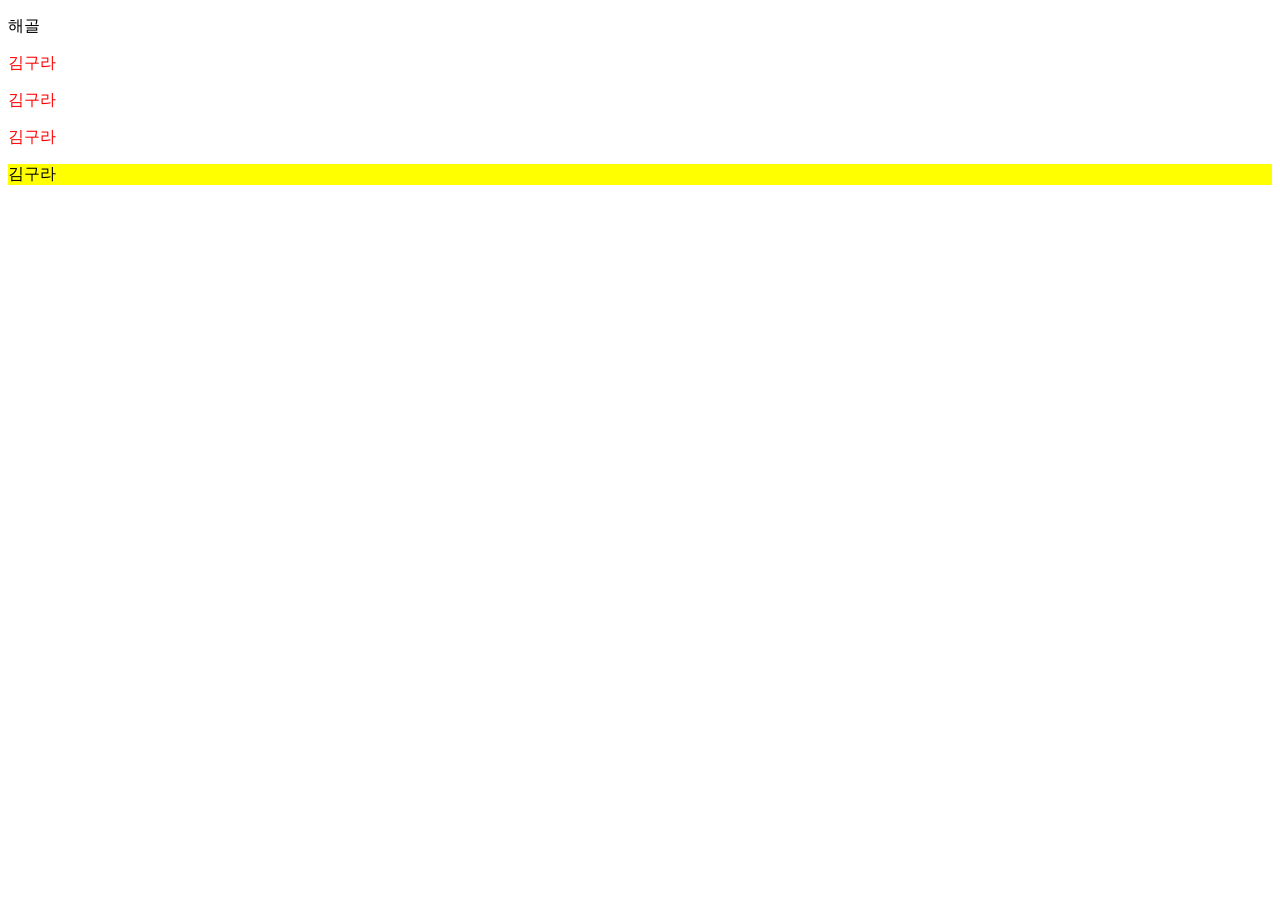
<file: Step04_Final/src/main/webapp/test_jquery/Step01_hello.html>
<!DOCTYPE html>
<html lang="en">
<head>
    <meta charset="UTF-8">
    <meta name="viewport" content="width=device-width, initial-scale=1.0">
    <meta http-equiv="X-UA-Compatible" content="ie=edge">
    <title>Step01_hello.html</title>
</head>
<body>
<p>p1</p>
<p class="my-class">p2</p>
<p class="my-class">p3</p>
<p class="my-class">p4</p>
<p id="one">p5</p>
<!-- jquery 로딩하기 -->
<script src="js/jquery-3.4.1.js"></script>
<script>
    $("p").text("김구라");

    $("p")[0].innerText="해골";

    $(".my-class").css("color","red");

    $("#one").css("background-color","yellow");
    
</script> 
</body>
</html>
</file>
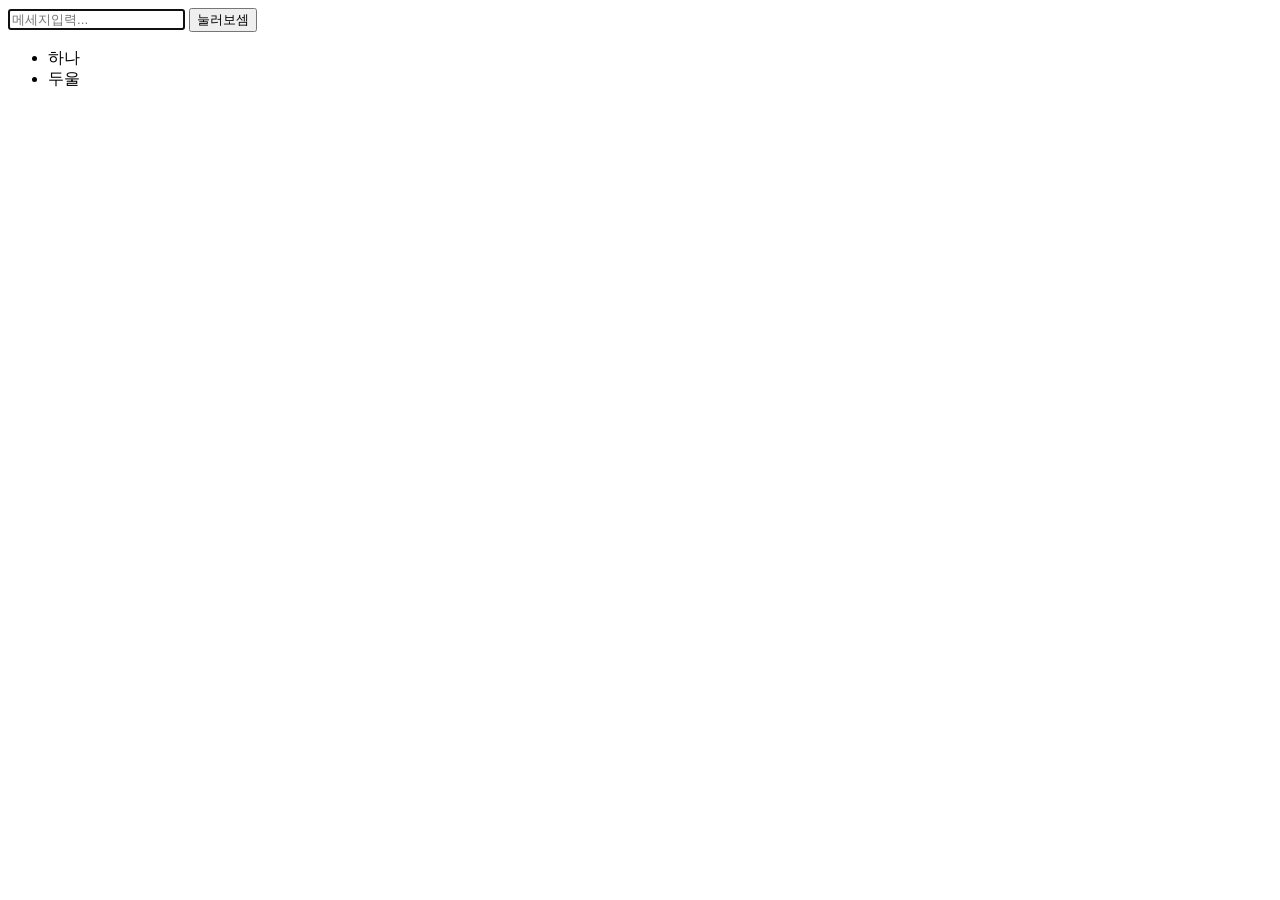
<file: Step04_Final/src/main/webapp/test_jquery/Step02_event.html>
<!DOCTYPE html>
<html lang="en">
<head>
    <meta charset="UTF-8">
    <meta name="viewport" content="width=device-width, initial-scale=1.0">
    <meta http-equiv="X-UA-Compatible" content="ie=edge">
    <title>Step02_event.html</title>
</head>
<body>
<input type="text" id="inputMsg" placeholder="메세지입력..."/>    
<button id="one">눌러보셈</button>
<p id="result"></p>
<ul id="msgList">
    <li>하나</li>
    <li>두울</li>
</ul>
<script src="js/jquery-3.4.1.js"></script>
<script>

    // document.querySelector("#one")
    // .addEventListener("click", function(){
    //     var msg=document.querySelector("#inputMsg").value;
    //     document.querySelector("#result").value=msg;
    //     document.querySelector("#inputMsg").value="";
    // });oli999
    
    //아이디가 one 인 요소에 click 이벤트가 일어났을때 실행할 함수 등록
    $("#one").on("click", function(){
        //아이디가 inputMsg 인 곳에 입력한 value 값을 읽어와서 
        var msg=$("#inputMsg").val();
        //아이디가 result 인 요소의 innerText 로 넣어주기 
        $("#result").text(msg);
        $("#inputMsg").val("");
    });

    $("#inputMsg").on("keydown", function(event){
        console.log(event);
        if(event.keyCode == 13){//만일 엔터키를 눌렀다면 
            //아이디가 inputMsg 인 곳에 입력한 value 값을 읽어와서 
            var msg=$("#inputMsg").val();
            //아이디가 result 인 요소의 innerText 로 넣어주기 
            $("#result").text(msg);
            $("#inputMsg").val("");
            //li 요소를 만들어서 
            $("<li>").text(msg).appendTo("#msgList");
        }
    });

    //input 요소에 focus 주기
    $("#inputMsg").focus();

</script>    
</body>
</html>
</file>
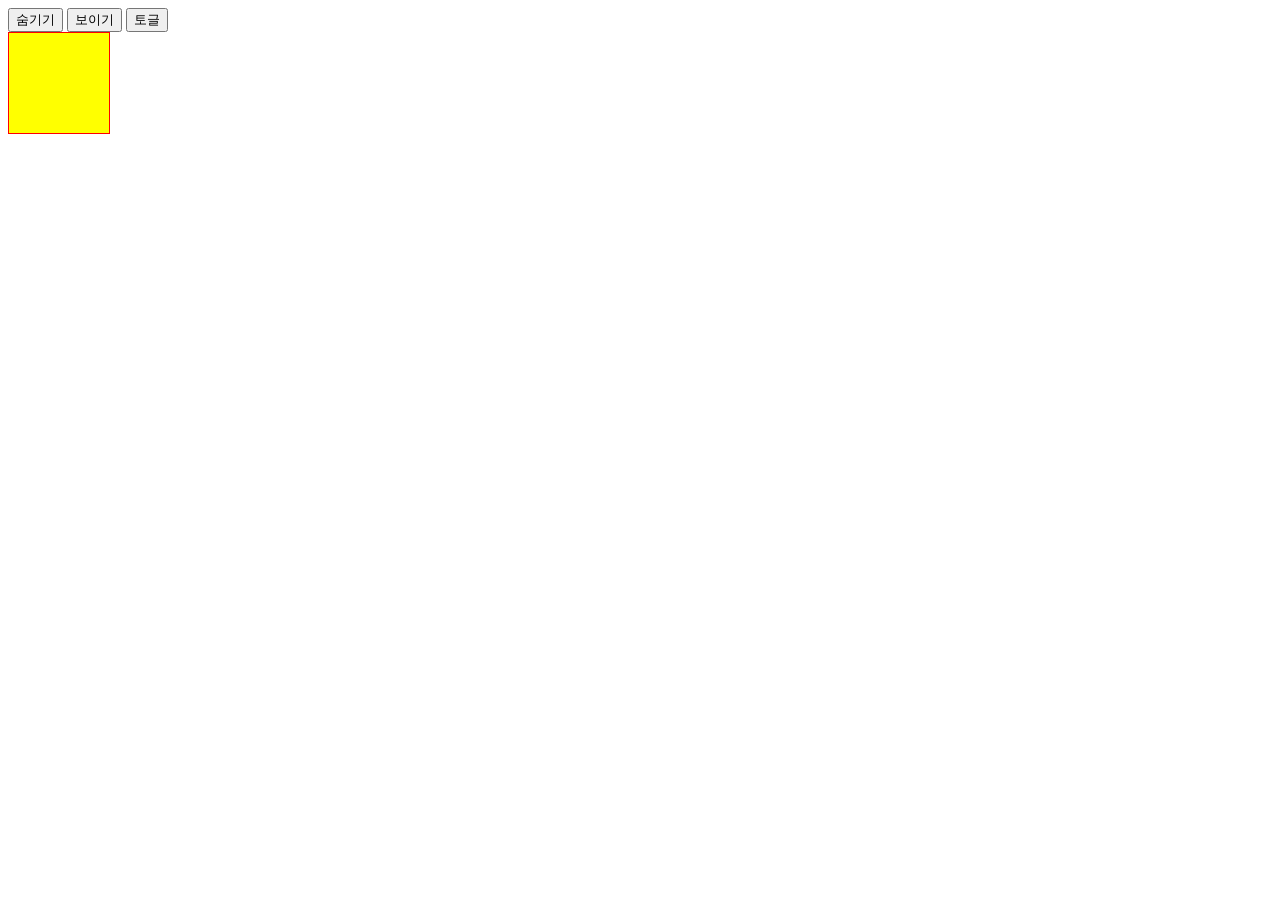
<file: Step04_Final/src/main/webapp/test_jquery/Step05_effect.html>
<!DOCTYPE html>
<html lang="en">
<head>
    <meta charset="UTF-8">
    <meta name="viewport" content="width=device-width, initial-scale=1.0">
    <meta http-equiv="X-UA-Compatible" content="ie=edge">
    <title>Step05_effect.html</title>
    <style>
        .box{
            width: 100px;
            height: 100px;
            background-color: yellow;
            border: 1px solid red;
        }
    </style>
</head>
<body>
<button id="hideBtn">숨기기</button>
<button id="showBtn">보이기</button>
<button id="toggleBtn">토글</button>
<div class="box"></div>
<script src="js/jquery-3.4.1.js"></script>
<script>
    //숨기기 버튼을 눌렀을때 div 를 숨겨 보세요.
    $("#hideBtn").on("click", function(){
        //$(".box").css("display","none");
        $(".box").hide();
    });

    //보이기 버튼을 눌렀을때 
    $("#showBtn").click(function(){
        $(".box").show();
    });

    //토글 버튼을 눌렀을때
    $("#toggleBtn").click(function(){
        $(".box").toggle();
    });
</script>    
</body>
</html>
</file>
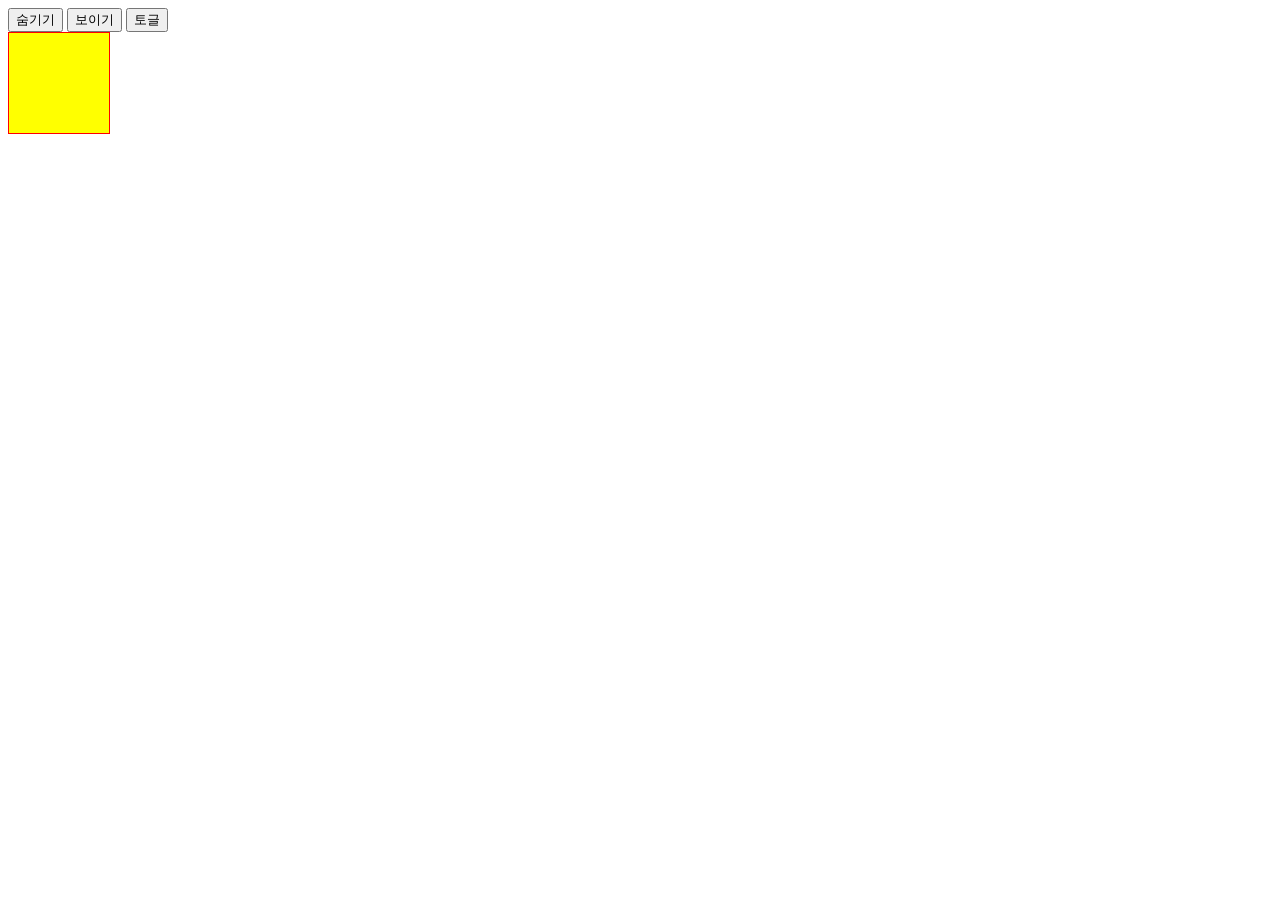
<file: Step04_Final/src/main/webapp/test_jquery/Step05_effect2.html>
<!DOCTYPE html>
<html lang="en">
<head>
    <meta charset="UTF-8">
    <meta name="viewport" content="width=device-width, initial-scale=1.0">
    <meta http-equiv="X-UA-Compatible" content="ie=edge">
    <title>Step05_effect2.html</title>
    <style>
        .box{
            width: 100px;
            height: 100px;
            background-color: yellow;
            border: 1px solid red;
        }
    </style>
</head>
<body>
<button id="hideBtn">숨기기</button>
<button id="showBtn">보이기</button>
<button id="toggleBtn">토글</button>
<div class="box"></div>
<script src="js/jquery-3.4.1.js"></script>
<script>
    //숨기기 버튼을 눌렀을때 div 를 숨겨 보세요.
    $("#hideBtn").on("click", function(){
        //$(".box").hide();
        //$(".box").hide(1000);
        // $(".box").hide(1000, function(){
        //     //1초후에 호출되는 함수
        //     alert("뿅~");
        // });
        $(".box").hide({
            duration: 1000,
            complete: function(){
                alert("뿅~");
            }
        });
    });

    //보이기 버튼을 눌렀을때 
    $("#showBtn").click(function(){
        $(".box").show(500);
    });

    //토글 버튼을 눌렀을때
    $("#toggleBtn").click(function(){
        $(".box").toggle();
    });
</script>    
</body>
</html>
</file>
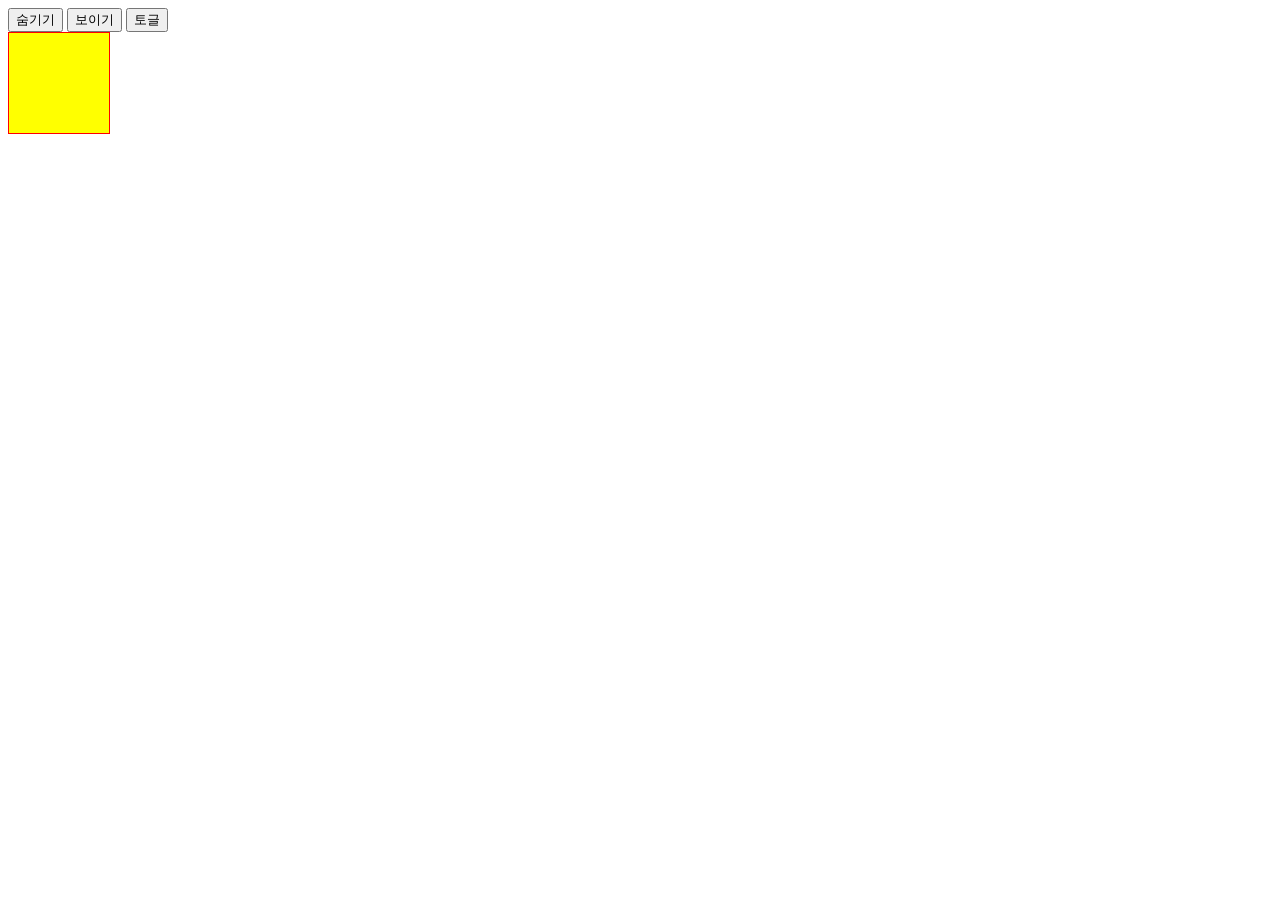
<file: Step04_Final/src/main/webapp/test_jquery/Step05_effect3.html>
<!DOCTYPE html>
<html lang="en">
<head>
    <meta charset="UTF-8">
    <meta name="viewport" content="width=device-width, initial-scale=1.0">
    <meta http-equiv="X-UA-Compatible" content="ie=edge">
    <title>Step05_effect3.html</title>
    <style>
        .box{
            width: 100px;
            height: 100px;
            background-color: yellow;
            border: 1px solid red;
        }
    </style>
</head>
<body>
<button id="hideBtn">숨기기</button>
<button id="showBtn">보이기</button>
<button id="toggleBtn">토글</button>
<div class="box"></div>
<script src="js/jquery-3.4.1.js"></script>
<script>
    //숨기기 버튼을 눌렀을때 div 를 숨겨 보세요.
    $("#hideBtn").on("click", function(){
       $(".box").fadeOut(1000, function(){
           alert("뿅~");
       });
    });

    //보이기 버튼을 눌렀을때 
    $("#showBtn").click(function(){
       $(".box").fadeIn({
           duration: 500,
           complete: function(){
            alert("짠!");
           }
       });
    });

    //토글 버튼을 눌렀을때
    $("#toggleBtn").click(function(){
       $(".box").fadeToggle();
    });
</script>    
</body>
</html>
</file>
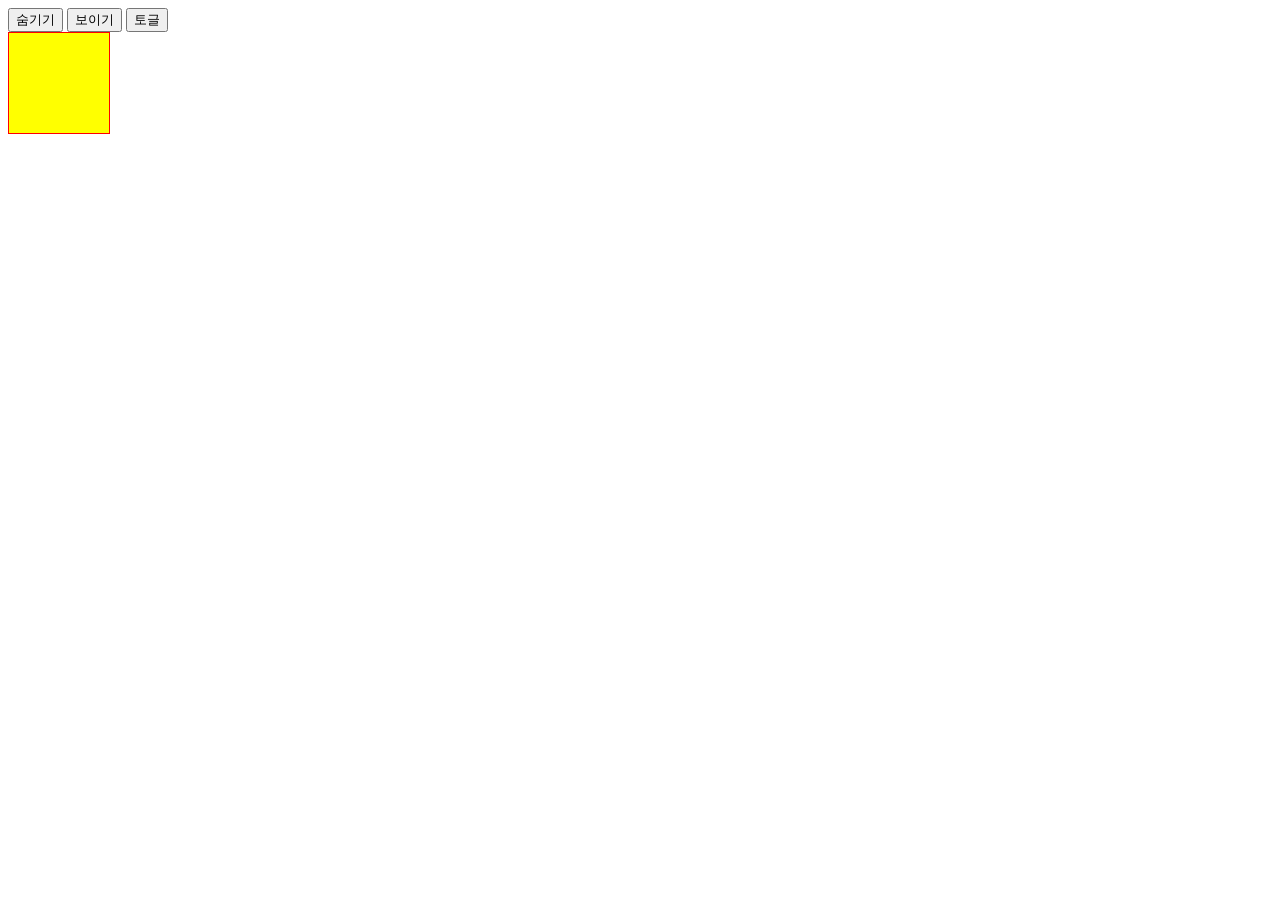
<file: Step04_Final/src/main/webapp/test_jquery/Step05_effect4.html>
<!DOCTYPE html>
<html lang="en">
<head>
    <meta charset="UTF-8">
    <meta name="viewport" content="width=device-width, initial-scale=1.0">
    <meta http-equiv="X-UA-Compatible" content="ie=edge">
    <title>Step05_effect4.html</title>
    <style>
        .box{
            width: 100px;
            height: 100px;
            background-color: yellow;
            border: 1px solid red;
        }
    </style>
</head>
<body>
<button id="hideBtn">숨기기</button>
<button id="showBtn">보이기</button>
<button id="toggleBtn">토글</button>
<div class="box"></div>
<script src="js/jquery-3.4.1.js"></script>
<script>
    //숨기기 버튼을 눌렀을때 div 를 숨겨 보세요.
    $("#hideBtn").on("click", function(){
       $(".box").slideUp(1000, function(){
           alert("뿅~");
       });
    });

    //보이기 버튼을 눌렀을때 
    $("#showBtn").click(function(){
       $(".box").slideDown({
           duration: 500,
           complete: function(){
            alert("짠!");
           }
       });
    });

    //토글 버튼을 눌렀을때
    $("#toggleBtn").click(function(){
       $(".box").slideToggle();
    });
</script>    
</body>
</html>
</file>
<file: Step04_Final/src/main/webapp/SmartEditor/css/smart_editor2.css>
@charset "UTF-8";
/* NHN Web Standardization Team (http://html.nhndesign.com/) HHJ 090226 */
/* COMMON */
body, #smart_editor2, #smart_editor2 p, #smart_editor2 h1,
	#smart_editor2 h2, #smart_editor2 h3, #smart_editor2 h4, #smart_editor2 h5,
	#smart_editor2 h6, #smart_editor2 ul, #smart_editor2 ol, #smart_editor2 li,
	#smart_editor2 dl, #smart_editor2 dt, #smart_editor2 dd, #smart_editor2 table,
	#smart_editor2 th, #smart_editor2 td, #smart_editor2 form,
	#smart_editor2 fieldset, #smart_editor2 legend, #smart_editor2 input,
	#smart_editor2 textarea, #smart_editor2 button, #smart_editor2 select {
	margin: 0;
	padding: 0;
}

#smart_editor2, #smart_editor2 h1, #smart_editor2 h2, #smart_editor2 h3,
	#smart_editor2 h4, #smart_editor2 h5, #smart_editor2 h6, #smart_editor2 input,
	#smart_editor2 textarea, #smart_editor2 select, #smart_editor2 table,
	#smart_editor2 button {
	font-family: '돋움', Dotum, Helvetica, sans-serif;
	font-size: 12px;
	color: #666;
}

#smart_editor2 span, #smart_editor2 em {
	font-size: 12px;
}

#smart_editor2 em, #smart_editor2 address {
	font-style: normal;
}

#smart_editor2 img, #smart_editor2 fieldset {
	border: 0;
}

#smart_editor2 hr {
	display: none;
}

#smart_editor2 ol, #smart_editor2 ul {
	list-style: none;
}

#smart_editor2 button {
	border: 0;
	background: none;
	font-size: 11px;
	vertical-align: top;
	cursor: pointer;
}

#smart_editor2 button span, #smart_editor2 button em {
	visibility: hidden;
	overflow: hidden;
	position: absolute;
	top: 0;
	font-size: 0;
	line-height: 0;
}

#smart_editor2 legend, #smart_editor2 .blind {
	visibility: hidden;
	overflow: hidden;
	position: absolute;
	width: 0;
	height: 0;
	font-size: 0;
	line-height: 0;
}

#smart_editor2 .input_ty1 {
	height: 14px;
	margin: 0;
	padding: 4px 2px 0 4px;
	border: 1px solid #c7c7c7;
	font-size: 11px;
	color: #666;
}

#smart_editor2 a:link, #smart_editor2 a:visited, #smart_editor2 a:active,
	#smart_editor2 a:focus {
	color: #666;
	text-decoration: none;
}

#smart_editor2 a:hover {
	color: #666;
	text-decoration: underline;
}

/* LAYOUT */
#smart_editor2 .se2_header {
	margin: 10px 0 29px 0;
}

#smart_editor2 .se2_bi {
	float: left;
	width: 93px;
	height: 20px;
	margin: 0;
	padding: 0;
	background: url("../img/ko_KR/btn_set.png?130306") -343px -358px
		no-repeat;
	font-size: 0;
	line-height: 0;
	text-indent: -10000px;
	vertical-align: middle;
}

#smart_editor2 .se2_allhelp {
	display: inline-block;
	width: 18px;
	height: 18px;
	padding: 0;
	background: url("../img/ko_KR/btn_set.png?130306") -437px -358px
		no-repeat;
	font-size: 0;
	line-height: 0;
	text-indent: -10000px;
	vertical-align: middle;
}

#smart_editor2 #smart_editor2_content {
	border: 1px solid #b5b5b5;
}

#smart_editor2 .se2_tool {
	overflow: visible;
	position: relative;
	z-index: 25;
}

/* EDITINGAREA */
#smart_editor2 .se2_input_area {
	position: relative;
	z-index: 22;
	height: 400px;
	margin: 0;
	padding: 0;
	*zoom: 1;
}

#smart_editor2 .se2_input_wysiwyg, #smart_editor2 .se2_input_syntax {
	display: block;
	overflow: auto;
	width: 100%;
	height: 100%;
	margin: 0;
	*margin: -1px 0 0 0;
	border: 0;
}

/* EDITINGMODE */
#smart_editor2 .se2_conversion_mode {
	position: relative;
	height: 15px;
	padding-top: 1px;
	border-top: 1px solid #b5b5b5;
	background: url("../img/icon_set.gif") 0 -896px repeat-x;
}

#smart_editor2 .se2_inputarea_controller {
	display: block;
	clear: both;
	position: relative;
	width: 100%;
	height: 15px;
	text-align: center;
	cursor: n-resize;
}

#smart_editor2 .se2_inputarea_controller span, #smart_editor2 .controller_on span
	{
	background: url("../img/ico_extend.png") no-repeat;
}

#smart_editor2 .se2_inputarea_controller span {
	position: static;
	display: inline-block;
	visibility: visible;
	overflow: hidden;
	height: 15px;
	padding-left: 11px;
	background-position: 0 2px;
	color: #888;
	font-size: 11px;
	letter-spacing: -1px;
	line-height: 16px;
	white-space: nowrap;
}

*+html #smart_editor2 .se2_inputarea_controller span {
	line-height: 14px;
}

#smart_editor2 .controller_on span {
	background-position: 0 -21px;
	color: #249c04;
}

#smart_editor2 .ly_controller {
	display: block;
	position: absolute;
	bottom: 2px;
	left: 50%;
	width: 287px;
	margin-left: -148px;
	padding: 8px 0 7px 9px;
	border: 1px solid #827f7c;
	background: #fffdef;
}

#smart_editor2 .ly_controller p {
	color: #666;
	font-size: 11px;
	letter-spacing: -1px;
	line-height: 11px;
}

#smart_editor2 .ly_controller .bt_clse, #smart_editor2 .ly_controller .ic_arr
	{
	position: absolute;
	background: url("../img/ico_extend.png") no-repeat;
}

#smart_editor2 .ly_controller .bt_clse {
	top: 5px;
	right: 4px;
	width: 14px;
	height: 15px;
	background-position: 1px -43px;
}

#smart_editor2 .ly_controller .ic_arr {
	top: 25px;
	left: 50%;
	width: 10px;
	height: 6px;
	margin-left: -5px;
	background-position: 0 -65px;
}

#smart_editor2 .se2_converter {
	float: left;
	position: absolute;
	top: -1px;
	right: 3px;
	z-index: 20;
}

#smart_editor2 .se2_converter li {
	float: left;
}

#smart_editor2 .se2_converter .se2_to_editor {
	width: 59px;
	height: 15px;
	background: url("../img/ko_KR/btn_set.png?130306") 0 -85px no-repeat;
	vertical-align: top;
}

#smart_editor2 .se2_converter .se2_to_html {
	width: 59px;
	height: 15px;
	background: url("../img/ko_KR/btn_set.png?130306") -59px -70px no-repeat;
	vertical-align: top;
}

#smart_editor2 .se2_converter .se2_to_text {
	width: 60px;
	height: 15px;
	background: url("../img/ko_KR/btn_set.png?130306") -417px -466px
		no-repeat;
	vertical-align: top;
}

#smart_editor2 .se2_converter .active .se2_to_editor {
	width: 59px;
	height: 15px;
	background: url("../img/ko_KR/btn_set.png?130306") 0 -70px no-repeat;
	vertical-align: top;
}

#smart_editor2 .se2_converter .active .se2_to_html {
	width: 59px;
	height: 15px;
	background: url("../img/ko_KR/btn_set.png?130306") -59px -85px no-repeat;
	vertical-align: top;
}

#smart_editor2 .se2_converter .active .se2_to_text {
	width: 60px;
	height: 15px;
	background: url("../img/ko_KR/btn_set.png?130306") -417px -481px
		no-repeat;
	vertical-align: top;
}

/* EDITINGAREA_HTMLSRC */
#smart_editor2 .off .ico_btn, #smart_editor2 .off .se2_more,
	#smart_editor2 .off .se2_more2, #smart_editor2 .off .se2_font_family,
	#smart_editor2 .off .se2_font_size, #smart_editor2 .off .se2_bold,
	#smart_editor2 .off .se2_underline, #smart_editor2 .off .se2_italic,
	#smart_editor2 .off .se2_tdel, #smart_editor2 .off .se2_fcolor,
	#smart_editor2 .off .se2_fcolor_more, #smart_editor2 .off .se2_bgcolor,
	#smart_editor2 .off .se2_bgcolor_more, #smart_editor2 .off .se2_left,
	#smart_editor2 .off .se2_center, #smart_editor2 .off .se2_right,
	#smart_editor2 .off .se2_justify, #smart_editor2 .off .se2_ol,
	#smart_editor2 .off .se2_ul, #smart_editor2 .off .se2_indent,
	#smart_editor2 .off .se2_outdent, #smart_editor2 .off .se2_lineheight,
	#smart_editor2 .off .se2_del_style, #smart_editor2 .off .se2_blockquote,
	#smart_editor2 .off .se2_summary, #smart_editor2 .off .se2_footnote,
	#smart_editor2 .off .se2_url, #smart_editor2 .off .se2_emoticon,
	#smart_editor2 .off .se2_character, #smart_editor2 .off .se2_table,
	#smart_editor2 .off .se2_find, #smart_editor2 .off .se2_spelling,
	#smart_editor2 .off .se2_sup, #smart_editor2 .off .se2_sub,
	#smart_editor2 .off .se2_text_tool_more, #smart_editor2 .off .se2_new,
	#smart_editor2 .off .selected_color, #smart_editor2 .off .se2_lineSticker
	{
	-ms-filter: alpha(opacity = 50);
	opacity: .5;
	cursor: default;
	filter: alpha(opacity = 50);
}

/* LAYER */
#smart_editor2 .se2_text_tool .se2_layer {
	display: none;
	float: left;
	position: absolute;
	top: 20px;
	left: 0;
	z-index: 50;
	margin: 0;
	padding: 0;
	border: 1px solid #bcbbbb;
	background: #fafafa;
}

#smart_editor2 .se2_text_tool li.active {
	z-index: 50;
}

#smart_editor2 .se2_text_tool .active .se2_layer {
	display: block;
}

#smart_editor2 .se2_text_tool .active li .se2_layer {
	display: none;
}

#smart_editor2 .se2_text_tool .active .active .se2_layer {
	display: block;
}

#smart_editor2 .se2_text_tool .se2_layer .se2_in_layer {
	float: left;
	margin: 0;
	padding: 0;
	border: 1px solid #fff;
	background: #fafafa;
}

/* TEXT_TOOLBAR */
#smart_editor2 .se2_text_tool {
	position: relative;
	clear: both;
	z-index: 30;
	padding: 4px 0 4px 3px;
	background: #f4f4f4 url("../img/bg_text_tool.gif") 0 0 repeat-x;
	border-bottom: 1px solid #b5b5b5;
	*zoom: 1;
}

#smart_editor2 .se2_text_tool:after {
	content: "";
	display: block;
	clear: both;
}

#smart_editor2 .se2_text_tool ul {
	float: left;
	display: inline;
	margin-right: 3px;
	padding-left: 1px;
	white-space: nowrap;
}

#smart_editor2 .se2_text_tool li {
	_display: inline;
	float: left;
	position: relative;
	z-index: 30;
}

#smart_editor2 .se2_text_tool button, #smart_editor2 .se2_multy .se2_icon
	{
	width: 21px;
	height: 21px;
	background: url("../img/ko_KR/text_tool_set.png?140317") no-repeat;
	vertical-align: top;
}

#smart_editor2 .se2_text_tool .se2_font_type {
	position: relative;
}

#smart_editor2 .se2_text_tool .se2_font_type li {
	margin-left: 3px;
}

#smart_editor2 .se2_text_tool .se2_font_type button {
	text-align: left;
}

#smart_editor2 .se2_text_tool .se2_font_type button.se2_font_family span,
	#smart_editor2 .se2_text_tool .se2_font_type button.se2_font_size span
	{
	display: inline-block;
	visibility: visible;
	position: static;
	width: 52px;
	height: 20px;
	padding: 0 0 0 6px;
	font-size: 12px;
	line-height: 20px;
	*line-height: 22px;
	color: #333;
	*zoom: 1;
}

#smart_editor2 .se2_text_tool .se2_multy {
	position: absolute;
	top: 0;
	right: 0;
	padding-left: 0;
	margin-right: 0;
	white-space: nowrap;
	border-left: 1px solid #e0dedf;
}

#smart_editor2 .se2_text_tool .se2_multy .se2_mn {
	float: left;
	white-space: nowrap;
}

#smart_editor2 .se2_text_tool .se2_multy button {
	background-image: none;
	width: 47px;
}

#smart_editor2 .se2_text_tool .se2_multy .se2_icon {
	display: inline-block;
	visibility: visible;
	overflow: visible;
	position: static;
	width: 16px;
	height: 29px;
	margin: -1px 2px 0 -1px;
	background-position: 0 -132px;
	line-height: 30px;
	vertical-align: top;
}

#smart_editor2 .se2_text_tool .se2_multy button, #smart_editor2 .se2_text_tool .se2_multy button span
	{
	height: 29px;
	line-height: 29px;
}

#smart_editor2 .se2_text_tool .se2_map .se2_icon {
	background-position: -29px -132px;
}

#smart_editor2 .se2_text_tool button span.se2_mntxt {
	display: inline-block;
	visibility: visible;
	overflow: visible;
	_overflow-y: hidden;
	position: relative;
	*margin-right: -1px;
	width: auto;
	height: 29px;
	font-weight: normal;
	font-size: 11px;
	line-height: 30px;
	*line-height: 29px;
	_line-height: 30px;
	color: #444;
	letter-spacing: -1px;
	vertical-align: top;
}

#smart_editor2 .se2_text_tool .se2_multy .se2_photo {
	margin-right: 1px;
}

#smart_editor2 .se2_text_tool .se2_multy .hover .ico_btn {
	background: #e8e8e8;
}

#smart_editor2 .se2_text_tool .se2_multy .se2_mn.hover {
	background: #e0dedf;
}

/* TEXT_TOOLBAR : ROUNDING */
#smart_editor2 ul li.first_child button span.tool_bg, #smart_editor2 ul li.last_child button span.tool_bg,
	#smart_editor2 ul li.single_child button span.tool_bg {
	visibility: visible;
	height: 21px;
}

#smart_editor2 ul li.first_child button span.tool_bg {
	left: -1px;
	width: 3px;
	background: url("../img/bg_button_left.gif?20121228") no-repeat;
}

#smart_editor2 ul li.last_child button span.tool_bg {
	right: 0px;
	_right: -1px;
	width: 2px;
	background: url("../img/bg_button_right.gif") no-repeat;
}

#smart_editor2 ul li.single_child {
	padding-right: 1px;
}

#smart_editor2 ul li.single_child button span.tool_bg {
	left: 0;
	background: url("../img/bg_button.gif?20121228") no-repeat;
	width: 22px;
}

#smart_editor2 div.se2_text_tool ul li.hover button span.tool_bg {
	background-position: 0 -21px;
}

#smart_editor2 div.se2_text_tool ul li.active button span.tool_bg,
	#smart_editor2 div.se2_text_tool ul li.active li.active button span.tool_bg
	{
	background-position: 0 -42px;
}

#smart_editor2 div.se2_text_tool ul li.active li button span.tool_bg {
	background-position: 0 0;
}

/* TEXT_TOOLBAR : SUB_MENU */
#smart_editor2 .se2_sub_text_tool {
	display: none;
	position: absolute;
	top: 20px;
	left: 0;
	z-index: 40;
	width: auto;
	height: 29px;
	padding: 0 4px 0 0;
	border: 1px solid #b5b5b5;
	border-top: 1px solid #9a9a9a;
	background: #f4f4f4;
}

#smart_editor2 .active .se2_sub_text_tool {
	display: block;
}

#smart_editor2 .se2_sub_text_tool ul {
	float: left;
	height: 25px;
	margin: 0;
	padding: 4px 0 0 4px;
}

/* TEXT_TOOLBAR : SUB_MENU_SIZE */
#smart_editor2 .se2_sub_step1 {
	width: 88px;
}

#smart_editor2 .se2_sub_step2 {
	width: 199px;
}

#smart_editor2 .se2_sub_step2_1 {
	width: 178px;
}

/* TEXT_TOOLBAR : BUTTON */
#smart_editor2 .se2_text_tool .se2_font_family {
	width: 70px;
	height: 21px;
	background-position: 0 -10px;
}

#smart_editor2 .se2_text_tool .hover .se2_font_family {
	background-position: 0 -72px;
}

#smart_editor2 .se2_text_tool .active .se2_font_family {
	background-position: 0 -103px;
}

#smart_editor2 .se2_text_tool .se2_font_size {
	width: 45px;
	height: 21px;
	background-position: -70px -10px;
}

#smart_editor2 .se2_text_tool .hover .se2_font_size {
	background-position: -70px -72px;
}

#smart_editor2 .se2_text_tool .active .se2_font_size {
	background-position: -70px -103px;
}

#smart_editor2 .se2_text_tool .se2_bold {
	background-position: -115px -10px;
}

#smart_editor2 .se2_text_tool .hover .se2_bold {
	background-position: -115px -72px;
}

#smart_editor2 .se2_text_tool .active .se2_bold {
	background-position: -115px -103px;
}

#smart_editor2 .se2_text_tool .se2_underline {
	background-position: -136px -10px;
}

#smart_editor2 .se2_text_tool .hover .se2_underline {
	background-position: -136px -72px;
}

#smart_editor2 .se2_text_tool .active .se2_underline {
	background-position: -136px -103px;
}

#smart_editor2 .se2_text_tool .se2_italic {
	background-position: -157px -10px;
}

#smart_editor2 .se2_text_tool .hover .se2_italic {
	background-position: -157px -72px;
}

#smart_editor2 .se2_text_tool .active .se2_italic {
	background-position: -157px -103px;
}

#smart_editor2 .se2_text_tool .se2_tdel {
	background-position: -178px -10px;
}

#smart_editor2 .se2_text_tool .hover .se2_tdel {
	background-position: -178px -72px;
}

#smart_editor2 .se2_text_tool .active .se2_tdel {
	background-position: -178px -103px;
}

#smart_editor2 .se2_text_tool .se2_fcolor {
	position: relative;
	background-position: -199px -10px;
}

#smart_editor2 .se2_text_tool .hover .se2_fcolor {
	background-position: -199px -72px;
}

#smart_editor2 .se2_text_tool .active .se2_fcolor {
	background-position: -199px -103px;
}

#smart_editor2 .se2_text_tool .se2_fcolor_more {
	background-position: -220px -10px;
	width: 10px;
}

#smart_editor2 .se2_text_tool .hover .se2_fcolor_more {
	background-position: -220px -72px;
}

#smart_editor2 .se2_text_tool .active .se2_fcolor_more {
	background-position: -220px -103px;
}

#smart_editor2 .se2_text_tool .selected_color {
	position: absolute;
	top: 14px;
	left: 5px;
	width: 11px;
	height: 3px;
	font-size: 0;
}

#smart_editor2 .se2_text_tool .se2_ol, #smart_editor2 .se2_text_tool .active .se2_sub_text_tool .se2_ol
	{
	background-position: -345px -10px;
}

#smart_editor2 .se2_text_tool .se2_ul, #smart_editor2 .se2_text_tool .active .se2_sub_text_tool .se2_ul
	{
	background-position: -366px -10px;
}

#smart_editor2 .se2_text_tool .hover .se2_ol, #smart_editor2 .se2_text_tool .active .se2_sub_text_tool .hover .se2_ol
	{
	background-position: -345px -72px;
}

#smart_editor2 .se2_text_tool .hover .se2_ul, #smart_editor2 .se2_text_tool .active .se2_sub_text_tool .hover .se2_ul
	{
	background-position: -366px -72px;
}

#smart_editor2 .se2_text_tool .active .se2_ol, #smart_editor2 .se2_text_tool .active .active .se2_ol
	{
	background-position: -345px -103px;
}

#smart_editor2 .se2_text_tool .active .se2_ul, #smart_editor2 .se2_text_tool .active .active .se2_ul
	{
	background-position: -366px -103px;
}

#smart_editor2 .se2_text_tool .se2_indent, #smart_editor2 .se2_text_tool .active .se2_sub_text_tool .se2_indent
	{
	background-position: -408px -10px;
}

#smart_editor2 .se2_text_tool .se2_outdent, #smart_editor2 .se2_text_tool .active .se2_sub_text_tool .se2_outdent
	{
	background-position: -387px -10px;
}

#smart_editor2 .se2_text_tool .hover .se2_indent, #smart_editor2 .se2_text_tool .active .se2_sub_text_tool .hover .se2_indent
	{
	background-position: -408px -72px;
}

#smart_editor2 .se2_text_tool .hover .se2_outdent, #smart_editor2 .se2_text_tool .active .se2_sub_text_tool .hover .se2_outdent
	{
	background-position: -387px -72px;
}

#smart_editor2 .se2_text_tool .active .se2_indent, #smart_editor2 .se2_text_tool .active .active .se2_indent
	{
	background-position: -408px -103px;
}

#smart_editor2 .se2_text_tool .active .se2_outdent, #smart_editor2 .se2_text_tool .active .active .se2_outdent
	{
	background-position: -387px -103px;
}

#smart_editor2 .se2_text_tool .se2_lineheight {
	background-position: -429px -10px;
}

#smart_editor2 .se2_text_tool .hover .se2_lineheight {
	background-position: -429px -72px;
}

#smart_editor2 .se2_text_tool .active .se2_lineheight {
	background-position: -429px -103px;
}

#smart_editor2 .se2_text_tool .se2_url {
	background-position: -513px -10px;
}

#smart_editor2 .se2_text_tool .hover .se2_url {
	background-position: -513px -72px;
}

#smart_editor2 .se2_text_tool .active .se2_url {
	background-position: -513px -103px;
}

#smart_editor2 .se2_text_tool .se2_bgcolor {
	position: relative;
	background-position: -230px -10px;
}

#smart_editor2 .se2_text_tool .hover .se2_bgcolor {
	background-position: -230px -72px;
}

#smart_editor2 .se2_text_tool .active .se2_bgcolor {
	background-position: -230px -103px;
}

#smart_editor2 .se2_text_tool .se2_bgcolor_more {
	background-position: -251px -10px;
	width: 10px;
}

#smart_editor2 .se2_text_tool .hover .se2_bgcolor_more {
	background-position: -251px -72px;
}

#smart_editor2 .se2_text_tool .active .se2_bgcolor_more {
	background-position: -251px -103px;
}

#smart_editor2 .se2_text_tool .se2_left {
	background-position: -261px -10px;
}

#smart_editor2 .se2_text_tool .hover .se2_left {
	background-position: -261px -72px;
}

#smart_editor2 .se2_text_tool .active .se2_left {
	background-position: -261px -103px;
}

#smart_editor2 .se2_text_tool .se2_center {
	background-position: -282px -10px;
}

#smart_editor2 .se2_text_tool .hover .se2_center {
	background-position: -282px -72px;
}

#smart_editor2 .se2_text_tool .active .se2_center {
	background-position: -282px -103px;
}

#smart_editor2 .se2_text_tool .se2_right {
	background-position: -303px -10px;
}

#smart_editor2 .se2_text_tool .hover .se2_right {
	background-position: -303px -72px;
}

#smart_editor2 .se2_text_tool .active .se2_right {
	background-position: -303px -103px;
}

#smart_editor2 .se2_text_tool .se2_justify {
	background-position: -324px -10px;
}

#smart_editor2 .se2_text_tool .hover .se2_justify {
	background-position: -324px -72px;
}

#smart_editor2 .se2_text_tool .active .se2_justify {
	background-position: -324px -103px;
}

#smart_editor2 .se2_text_tool .se2_blockquote {
	background-position: -471px -10px;
}

#smart_editor2 .se2_text_tool .hover .se2_blockquote {
	background-position: -471px -72px;
}

#smart_editor2 .se2_text_tool .active .se2_blockquote {
	background-position: -471px -103px;
}

#smart_editor2 .se2_text_tool .se2_character {
	background-position: -555px -10px;
}

#smart_editor2 .se2_text_tool .hover .se2_character {
	background-position: -555px -72px;
}

#smart_editor2 .se2_text_tool .active .se2_character {
	background-position: -555px -103px;
}

#smart_editor2 .se2_text_tool .se2_table {
	background-position: -576px -10px;
}

#smart_editor2 .se2_text_tool .hover .se2_table {
	background-position: -576px -72px;
}

#smart_editor2 .se2_text_tool .active .se2_table {
	background-position: -576px -103px;
}

#smart_editor2 .se2_text_tool .se2_find {
	background-position: -597px -10px;
}

#smart_editor2 .se2_text_tool .hover .se2_find {
	background-position: -597px -72px;
}

#smart_editor2 .se2_text_tool .active .se2_find {
	background-position: -597px -103px;
}

#smart_editor2 .se2_text_tool .se2_sup {
	background-position: -660px -10px;
}

#smart_editor2 .se2_text_tool .hover .se2_sup {
	background-position: -660px -72px;
}

#smart_editor2 .se2_text_tool .active .se2_sup {
	background-position: -660px -103px;
}

#smart_editor2 .se2_text_tool .se2_sub {
	background-position: -681px -10px;
}

#smart_editor2 .se2_text_tool .hover .se2_sub {
	background-position: -681px -72px;
}

#smart_editor2 .se2_text_tool .active .se2_sub {
	background-position: -681px -103px;
}

#smart_editor2 .se2_text_tool .se2_text_tool_more {
	background-position: 0 -41px;
	width: 13px;
}

#smart_editor2 .se2_text_tool .se2_text_tool_more span.tool_bg {
	background: none;
}

#smart_editor2 .se2_text_tool .hover .se2_text_tool_more {
	background-position: -13px -41px;
}

#smart_editor2 .se2_text_tool .active .se2_text_tool_more {
	background-position: -26px -41px;
}
</file>
